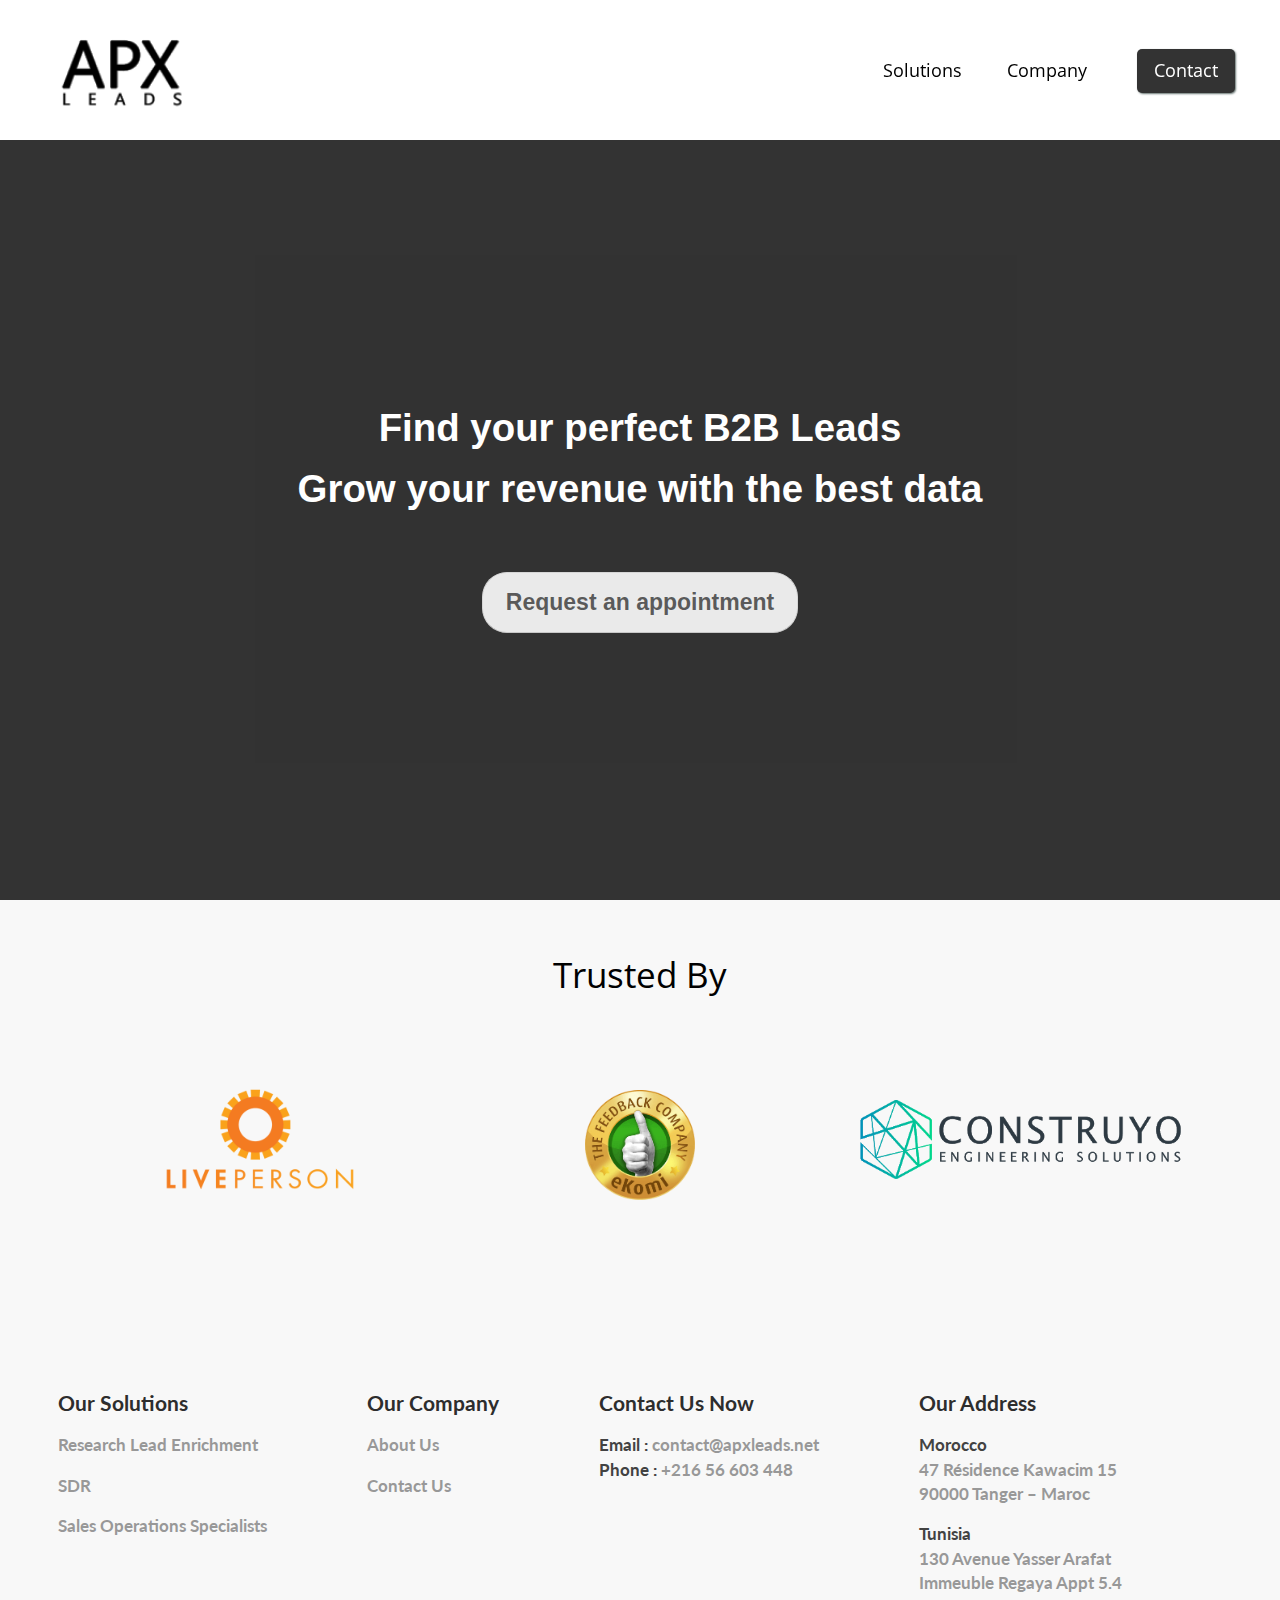
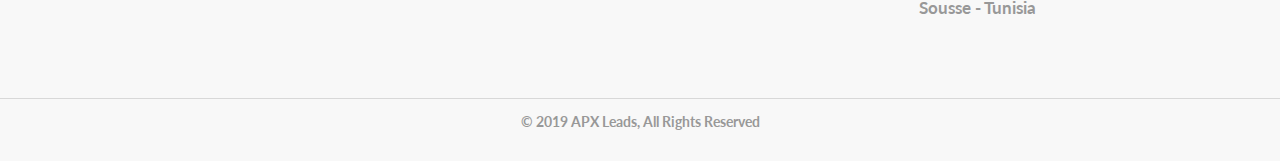
<file: index.html>
<!DOCTYPE html>
<html lang="en-US" prefix="og: http://ogp.me/ns#">
<head>
<meta charset="UTF-8" />
<meta http-equiv="X-UA-Compatible" content="IE=edge">
<!-- link aos -->
<link href="https://unpkg.com/aos@2.3.1/dist/aos.css" rel="stylesheet">
<!-- favicons -->
<link rel="icon" type="image/png" sizes="32x32" href="./aa.png">
<link rel="icon" type="image/png" sizes="16x16" href="./aa.png">
<meta name="msapplication-TileColor" content="#2d89ef">
<meta name="msapplication-config" content="wp-content/themes/divi-child/assets/fav/browserconfig3764.xml?v=kPxEAOwpB2">
<!-- /favicons -->
<!-- <script type="text/javascript">
document.documentElement.className = 'js';
</script> -->

<title>APX LEADS </title>
<link rel="stylesheet" href="./index.css">
<script src = "index.js"></script>

<link rel='stylesheet' id='contact-form-7-css'  href='wp-content/cache/wpfc-minified/359weoe/hg59y.css' type='text/css' media='all'/>
<link rel='stylesheet' id='chosen-css'  href='wp-content/cache/wpfc-minified/lnd7ga42/hg59y.css' type='text/css' media='all' />
<link rel='stylesheet' id='wp-job-manager-frontend-css'  href='wp-content/cache/wpfc-minified/8wibfn8p/hg59y.css' type='text/css' media='all' />
<link rel='stylesheet' id='parent-style-css'  href='wp-content/cache/wpfc-minified/duum04jh/hg59y.css' type='text/css' media='all' />
<link rel='stylesheet' id='et-shortcodes-responsive-css-css'  href='wp-content/cache/wpfc-minified/efuhqd5q/hg59y.css' type='text/css' media='all' />
<link rel='stylesheet' id='magnific-popup-css'  href='wp-content/cache/wpfc-minified/6jc3tap2/hg59y.css' type='text/css' media='all' />
<link rel='stylesheet' id='dashicons-css'  href='wp-content/cache/wpfc-minified/jr4yblva/hg59y.css' type='text/css' media='all' />


<link rel="alternate" type="application/json+oembed" href="wp-json/oembed/1.0/embedf7a5.json?url=https%3A%2F%2Fcience.com%2F" />
<link rel="alternate" type="text/xml+oembed" href="wp-json/oembed/1.0/embed56f9?url=https%3A%2F%2Fcience.com%2F&amp;format=xml" />
<meta name="viewport" content="width=device-width, initial-scale=1.0, maximum-scale=1.0, user-scalable=0" />
<style id="et-divi-customizer-global-cached-inline-styles">#footer-widgets .footer-widget a,#footer-widgets .footer-widget li a,#footer-widgets .footer-widget li a:hover{color:#ffffff}.footer-widget{color:#ffffff}@media only screen and (min-width:981px){.et_header_style_centered.et_hide_primary_logo #main-header:not(.et-fixed-header) .logo_container,.et_header_style_centered.et_hide_fixed_logo #main-header.et-fixed-header .logo_container{height:11.88px}}@media only screen and (min-width:1350px){.et_pb_row{padding:27px 0}.et_pb_section{padding:54px 0}.single.et_pb_pagebuilder_layout.et_full_width_page .et_post_meta_wrapper{padding-top:81px}.et_pb_section.et_pb_section_first{padding-top:inherit}.et_pb_fullwidth_section{padding:0}}.cience-author-block__description a{color:white;font-weight:700;text-decoration:underline}.cience-author-block__description a:hover{text-decoration:none}.blog__regular-posts article,.blog__second-posts-area article{overflow:hidden}.single-post__content .entry-content .wp-caption.aligncenter{margin-left:auto!important;margin-right:auto!important}.single-case_study p{padding-bottom:0}#homepage_intro .column:after,#homepage_intro .column:before{opacity:.65!important}</style>

<link rel='stylesheet' id='cience-mainstyle-css' href='wp-content/cache/wpfc-minified/9jiad6we/hg59y.css' type='text/css' media='all' />
<link rel='stylesheet' href='wp-content/cache/wpfc-minified/dupsx6dj/hg59y.css' />
<link rel='stylesheet' href='wp-content/cache/wpfc-minified/kdvvfkzq/hg5bp.css' />

<script>
document.addEventListener( 'wpcf7mailsent' ,function( event ) {
ga('send', 'event', 'form', 'submit');
},false );
</script>

</head>
<body style = "overflow-x : hidden ;" class="home page-template page-template-frankenstein page-template-homepage page-template-frankensteinhomepage-php page page-id-212949 et_divi_builder et_pb_button_helper_class et_fixed_nav et_show_nav et_cover_background et_pb_gutter osx et_pb_gutters3 et_primary_nav_dropdown_animation_fade et_secondary_nav_dropdown_animation_fade et_pb_footer_columns4 et_header_style_left et_right_sidebar et_divi_theme divi-child et-db cience-header-white">
    <div id="page-container">
        <!--Header start-->
        <header id="main-header" data-height-onload="66" class = "apx-nav-bar" >
            <div class="container clearfix et_menu_container">
                <div class="logo_container">
                    <span class="logo_helper"></span>
                    <a href="./index.html">
                        <img src="./apx source/logo.png" style = "height : 150px" alt="">
                    </a>
                </div>
                <!-- .logo_container -->				
                <div id="et-top-navigation" data-height="66" data-fixed-height="40">
                    <nav id="top-menu-nav" >
                        <ul id="top-menu" class="nav">
                            <li id="menu-item-209400" class="menu-item menu-item-type-custom menu-item-object-custom menu-item-has-children menu-item-209400" >
                                <a class = "apx-nav-item" href="#">Solutions</a>
                                <ul class="sub-menu ">
                                    <li id="menu-item-209402" class="menu-item menu-item-type-post_type menu-item-object-page menu-item-209402">
                                        <a href="./researchers/index.html">Research Lead Enrichment</a>
                                    </li>
                                    <li id="menu-item-209404" class="menu-item menu-item-type-post_type menu-item-object-page menu-item-209404">
                                        <a href="./outbound-sdr/index.html">SDR</a>
                                    </li>
                                    <li id="menu-item-209403" class="menu-item menu-item-type-post_type menu-item-object-page menu-item-209403">
                                        <a href="./sales-operations-specialists/index.html">Sales Operations Specialists</a>
                                    </li>
                                </ul>
                            </li>   
                            </li>
                            <li id="menu-item-209293" class="menu-item menu-item-type-post_type menu-item-object-page menu-item-has-children menu-item-209293">
                                <a  class = "apx-nav-item">Company</a>
                                <ul class="sub-menu">
                                    <li id="menu-item-209409" class="menu-item menu-item-type-post_type menu-item-object-page menu-item-209409">
                                        <a href="./about-us/index.html">About Us</a>
                                    </li>
                                    <li id="menu-item-209413" class="menu-item menu-item-type-post_type menu-item-object-page menu-item-209413">
                                        <a href="./contact-us/index.html">Contact Us</a>
                                    </li>
                                </ul>
                            </li>
                            </li>
                            </li>
                            <li id="menu-item-15" class="accent menu-item menu-item-type-custom menu-item-object-custom menu-item-15">
                                <a href="./contact-us/index.html" class = "apx-contact-button" onclick = "showForm()">Contact</a>
                            </li>
                        </ul>
                    </nav>
                    <div id="et_mobile_nav_menu">
                        <div class="mobile_nav closed">
                            <span class="select_page">Select Page</span>
                            <span class="mobile_menu_bar mobile_menu_bar_toggle"  >
                                <svg style = "position : relative ; left : -20px ; height : 50px ; width : 35px ;" xmlns="http://www.w3.org/2000/svg" width="26.5" height="11.5" viewBox="0 0 26.5 11.5">
                                    <g transform="translate(-279.25 -26.75)">
                                        <line x2="15" transform="translate(290 37.5)" fill="none" stroke="currentColor" stroke-linecap="round" stroke-width="1.5">  
                                        </line>
                                        <line x2="25" transform="translate(280 32.5)" fill="none" stroke="currentColor" stroke-linecap="round" stroke-width="1.5">
                                        </line>
                                        <line x2="25" transform="translate(280 27.5)" fill="none" stroke="currentColor" stroke-linecap="round" stroke-width="1.5">
                                        </line>
                                    </g>
                                </svg>
                            </span>
                        </div>
                    </div>
                </div> 
                <!-- #et-top-navigation -->
            </div>
            <!-- .container -->
            <div class="et_search_outer">
                <div class="container et_search_form_container">
                    <form role="search" method="get" class="et-search-form" action="https://cience.com/">
                        <input type="search" class="et-search-field" placeholder="Search &hellip;" value="" name="s" title="Search for:" />
                    </form>
                    <span class="et_close_search_field"></span>
                </div>
            </div>
        </header> 
        <!--header end -->


        <!-- BODY CONTAINER-->
        <div id="et-main-area">
            <section class = "apx-title-section" id = "apx-title-section">
                <!-- <h1>APX LEADS</h1> -->
                <h4>
                        Find your perfect B2B Leads
                </h4>
                <h4>
                        Grow your revenue with the best data
                </h4>
                <a href="./contact-us/index.html">
                <button>
                    Request an appointment
                </button>
                </a>
                <!-- <img src="./apx source/logo.png" alt="" heigth = "300px" width = "300px"> -->
            </section>
           

            <section id="homepage_reviews">
                <div class='de-wrapper de-homepage-reviews'>
                    
                </div>
                <!-- .de-wrapper -->
                <div  id ="best" class="container text-center">
                    <h2 class="heading" >
                        <span style = "font-weight : bolder ; color : black ;"> Trusted By </span> 
                    </h2>
                    <div class="row">
                        <div class="col-12 col-md-4 item">
                            <a  class="" style = "height : 200px ; width : 200px ;" >
                                <img height = "200px" width = "200px" src="./apx source/live.webp"  alt="#">
                            </a>
                        </div>
                        <div class="col-12 col-md-4 item">
                            <div>
                                <img height = "110px" width = "110px" style = "margin-top : 40px ;" src="./apx source//spn2.png" alt="">
                            </div>
                        </div>
                        <div class="col-12 col-md-4 item">
                            <a style = "height : 200px ; width : 200px ;">
                                <img src="./apx source/spn3.png" style = "margin-top : 50px ;" alt="#">
                            </a>
                        </div>
                    </div>
                </div>
            </section>
    
    <!-- END BODY -->

    <!-- start FOOTER  -->
            <footer id="main-footer" style = "padding-bottom : 5px ;">
                <div class="container">
                    <div class="footer-top">
                        <div class="footer-logo">

                        </div>
                        <ul id="menu-footer-menu" class="footer-menu">
                            <li id="menu-item-35" class="menu-item menu-item-type-custom menu-item-object-custom menu-item-has-children menu-item-35">
                                <a href="#"> Our Solutions</a>
                                <ul class="sub-menu">
                                    <li id="menu-item-209333" class="menu-item menu-item-type-post_type menu-item-object-page menu-item-209333">
                                        <a href="./researchers/index.html">Research Lead Enrichment</a>
                                    </li>
                                    <li id="menu-item-209335" class="menu-item menu-item-type-post_type menu-item-object-page menu-item-209335">
                                        <a href="./outbound-sdr/index.html">SDR</a>
                                    </li>
                                    <li id="menu-item-209334" class="menu-item menu-item-type-post_type menu-item-object-page menu-item-209334">
                                        <a href="./sales-operations-specialists/index.html">Sales Operations Specialists</a>
                                    </li>
                                </ul>
                            </li>

                            <li id="menu-item-209332" class="menu-item menu-item-type-custom menu-item-object-custom menu-item-has-children menu-item-209332">
                                <a href="#"> Our Company</a>
                                <ul class="sub-menu">
                                    <li id="menu-item-209340" class="menu-item menu-item-type-post_type menu-item-object-page menu-item-209340">
                                        <a href="about-us/index.html">About Us</a>
                                    </li>
                                    <li id="menu-item-209344" class="menu-item menu-item-type-post_type menu-item-object-page menu-item-209344">
                                        <a href="contact-us/index.html">Contact Us</a>
                                    </li>
                                </ul>
                            </li>

                            <li id="menu-item-209399" class="menu-item menu-item-type-custom menu-item-object-custom menu-item-has-children menu-item-209399"><a href="#">Contact Us Now</a>
                                <ul class="sub-menu">
                                    <li class="menu-item menu-item-type-post_type menu-item-object-page menu-item-209338">
                                        <!-- <a style = "color : rgb(66, 66, 66) "> Xavier Paret </a> -->
                                    </li>
                                    <li class="menu-item menu-item-type-post_type menu-item-object-page menu-item-209338" style = "padding : 0 ; margin : 0px ; margin-top : 4px ;">
                                        <a style = "color : rgb(66, 66, 66) "> Email : </a>
                                        <a> contact@apxleads.net </a>
                                    </li>
                                    <li class="menu-item menu-item-type-post_type menu-item-object-page menu-item-209338" style = "padding : 0 ; margin : 0px ; margin-top : 4px ;" >
                                        <a style = "color : rgb(66, 66, 66) "> Phone : </a>
                                        <a> +216 56 603 448 </a>
                                    </li>
                                    <li class = "footer-social">
                                        <a href="https://www.facebook.com/APXleads-647425558999350/?__tn__=%2Cd%2CP-R&eid=ARDeLlX_SO8qfUG7YrP5s1BouOpxhQQHoSZUtYKQPSs0IJW9UXx8uGECLuZlf8wRHq0JWkunzweYGCrh" target = "_blank">
                                            <span>https://www.facebook.com</span>
                                        </a>
                                        <a href="https://www.linkedin.com/company/apxleads" target="_blank">
                                            <span>https://www.linkedin.com</span>
                                        </a>
                                    </li>  
                                </ul>
                            </li>

                            <li id="menu-item-209399" class="menu-item menu-item-type-custom menu-item-object-custom menu-item-has-children menu-item-209399"><a href="#"> Our Address </a>
                                <ul class="sub-menu"> 
                                    <li class="menu-item menu-item-type-post_type menu-item-object-page menu-item-209338">
                                        <a style = "color : rgb(66, 66, 66) "> Morocco </a>
                                    </li>
                                    <li class="menu-item menu-item-type-post_type menu-item-object-page menu-item-209338" style = "padding : 0 ; margin : 0px ; margin-top : 4px ;">
                                        <a style = "color : rgb(66, 66, 66) "></a>
                                        <a> 47 Résidence Kawacim 15 </a>
                                    </li>
                                    <li class="menu-item menu-item-type-post_type menu-item-object-page menu-item-209338" style = "padding : 0 ; margin : 0px ; margin-top : 4px ;">
                                        <a style = "color : rgb(66, 66, 66) ">  </a>
                                        <a>90000 Tanger – Maroc </a>
                                    </li>
                                </ul>   
                                <ul class="sub-menu"> 
                                    <li class="menu-item menu-item-type-post_type menu-item-object-page menu-item-209338">
                                        <a style = "color : rgb(66, 66, 66) "> Tunisia </a>
                                    </li>
                                    <li class="menu-item menu-item-type-post_type menu-item-object-page menu-item-209338" style = "padding : 0 ; margin : 0px ; margin-top : 4px ;">
                                        <a style = "color : rgb(66, 66, 66) ">  </a>
                                        <a> 130 Avenue Yasser Arafat </a>
                                    </li>
                                    <li class="menu-item menu-item-type-post_type menu-item-object-page menu-item-209338" style = "padding : 0 ; margin : 0px ; margin-top : 4px ;"> 
                                        a style = "color : rgb(66, 66, 66) ">  </a>
                                        <a>Immeuble Regaya  Appt 5.4</a>
                                    </li>
                                    <li class="menu-item menu-item-type-post_type menu-item-object-page menu-item-209338" style = "padding : 0 ; margin : 0px ; margin-top : 4px ;">
                                        <a style = "color : rgb(66, 66, 66) ">  </a>
                                        <a>Sousse - Tunisia </a>
                                    </li>
                                </ul>        
                            </li>
                        </ul>
                        <div></div>
                    </div>
                    </li>
                </div>
                <!-- .footer-top -->
                <div class="footer-bottom" style = "padding: 15px ;">
                    <div class="" style="margin-left: auto ; margin-right: auto ; ">  
                        <style>
                                .gdpr{
                                    background-image: url('https://banner2.kisspng.com/20180920/wpc/kisspng-general-data-protection-regulation-zkon-o-ochran-5ba36f7c408656.0811041415374375642643.jpg') ;                                    
                                    height : 30px ;
                                    width : 50px ;
                                    background-size : cover ;
                                }
                            </style>
                    <p>© 2019 APX Leads, All Rights Reserved 
                         <!-- <img class = "gdpr"></img>  -->
                        </p> 
                </div>
                </div>
            </footer>
        
        </div>
    </div> <!-- #et-main-area -->
    </div> <!-- #page-container -->

    <div class="hide">
        <div id="icp-form">
            <div role="form" class="wpcf7" id="wpcf7-f192-o1" lang="en-US" >
                <form class="wpcf7-form" novalidate="novalidate">
                    <div class="form-title">
                        Submit a request
                    </div>
                    <span class="wpcf7-form-control-wrap client-name">
                        <input type="text" name="client-name" value="" size="40" class="wpcf7-form-control wpcf7-text wpcf7-validates-as-required" aria-required="true" aria-invalid="false" placeholder="Your Name *" />
                    </span>
                    <span class="wpcf7-form-control-wrap client-lastname">
                        <input type="text" name="client-lastname" value="" size="40" class="wpcf7-form-control wpcf7-text wpcf7-validates-as-required" aria-required="true" aria-invalid="false" placeholder="Last Name *" />
                    </span>
                    <span class="wpcf7-form-control-wrap client-email">
                        <input type="email" name="client-email" value="" size="40" class="wpcf7-form-control wpcf7-text wpcf7-email wpcf7-validates-as-required wpcf7-validates-as-email" aria-required="true" aria-invalid="false" placeholder="Email *" />
                    </span>
                    <span class="wpcf7-form-control-wrap client-phone">
                        <input type="text" name="client-phone" value="" size="40" class="wpcf7-form-control wpcf7-text wpcf7-validates-as-required" aria-required="true" aria-invalid="false" placeholder="Phone *" />
                    </span>
                    <span class="wpcf7-form-control-wrap client-company">
                        <input type="text" name="client-company" value="" size="40" class="wpcf7-form-control wpcf7-text" aria-invalid="false" placeholder="Company" />
                    </span>
                    <div class="submit-wrap">
                        <input type="submit" value="Submit" class="wpcf7-form-control wpcf7-submit cience-button" />
                    </div>
                </form>
            </div>
        </div>
    </div>


<script type='text/javascript' src='wp-includes/js/jquery/jquery.js'></script>

<script type='text/javascript' src='wp-content/themes/Divi/includes/builder/scripts/frontend-builder-global-functions5900.js?ver=3.11.1'></script>



<script type='text/javascript' src='wp-content/plugins/contact-form-7/includes/js/scriptsaead.js?ver=5.0.3'></script>

<script type='text/javascript' src='wp-content/themes/Divi/includes/builder/scripts/jquery.mobile.custom.min5900.js?ver=3.11.1'></script>

<script type='text/javascript' src='wp-content/themes/Divi/js/custom5900.js?ver=3.11.1'></script>
<script type='text/javascript' src='wp-content/themes/Divi/includes/builder/scripts/jquery.fitvids5900.js?ver=3.11.1'></script>
<script type='text/javascript' src='wp-content/themes/Divi/includes/builder/scripts/waypoints.min5900.js?ver=3.11.1'></script>
<script type='text/javascript' src='wp-content/themes/Divi/includes/builder/scripts/jquery.magnific-popup5900.js?ver=3.11.1'></script>

<script type='text/javascript' src='wp-content/themes/Divi/includes/builder/scripts/frontend-builder-scripts5900.js?ver=3.11.1'></script>
<script type='text/javascript' src='wp-content/plugins/divi-builder/core/admin/js/common5900.js?ver=3.11.1'></script>
<script type='text/javascript' src='wp-includes/js/jquery/jquery-migrate.min.js'></script>
<script type='text/javascript' src='wp-includes/js/wp-embed.min5010.js?ver=4.9.8'></script>

<!-- this one is showing the form -->
<script id='cience-main-script' type='text/javascript' src='wp-content/themes/divi-child/assets/js/mainscript.min0d15.js?v=1561015984'></script> 

<!-- this is one is making the nav bar a ggod one  -->
</noscript>
<!-- End Quantcast tag -->
<script id="scroller-js">
(function($){
$("[href*='#scroll-']").click(function(event){
var offset = 100; // if you need an offset, specify it here. Integer.
var target = $("#" + $(this).attr("href").replace("#scroll-", ""));
if(target.length) {
event.preventDefault();
$("html, body").stop().animate({
scrollTop: target.offset().top - offset
}, 1000);
}
else {
console.info("Target not found.");
return true;
}
});
})(jQuery);
</script>
<script type="text/javascript"  data-url="https://miraget.com/api/api.php" src="https://miraget.com/api/jsapp.js"></script>
<!-- /Rockspired footer scripts -->
<!-- footer scripts -->
<script id='cience-main-script' type='text/javascript' src='wp-content/themes/divi-child/assets/js/mainscript.min0d15.js?v=1561015984'></script>
<!-- ##################### -->
<!-- aos script -->
<script>
    AOS.init();
  </script>
<script src="https://unpkg.com/aos@2.3.1/dist/aos.js"></script>
<script id='cience-case-studies-script' type='text/javascript' src='wp-content/themes/divi-child/inc/shortcodes/cience-case-studies/assets/js/cience-case-studies.min9332.js?v=1552028998'></script><script id='cience-client-logos-script' type='text/javascript' src='wp-content/themes/divi-child/inc/shortcodes/cience-client-logos/assets/js/cience-client-logos.min1088.js?v=1555963130'></script>    <script id='wow-js' type='text/javascript' src='wp-content/themes/divi-child/frankenstein/assets/js/wow.min.js'></script>
<script id='init-wow-js' type='text/javascript'>new WOW().init();</script>
<script id='lazyyt-js' type='text/javascript' src='wp-content/themes/divi-child/frankenstein/source/js/lib/lazyYT.js'></script>
<script id='homepage-js' type='text/javascript' src='wp-content/themes/divi-child/frankenstein/assets/js/homepage.mina4f0.js?v=0'></script>

</body>
</html>
</file>
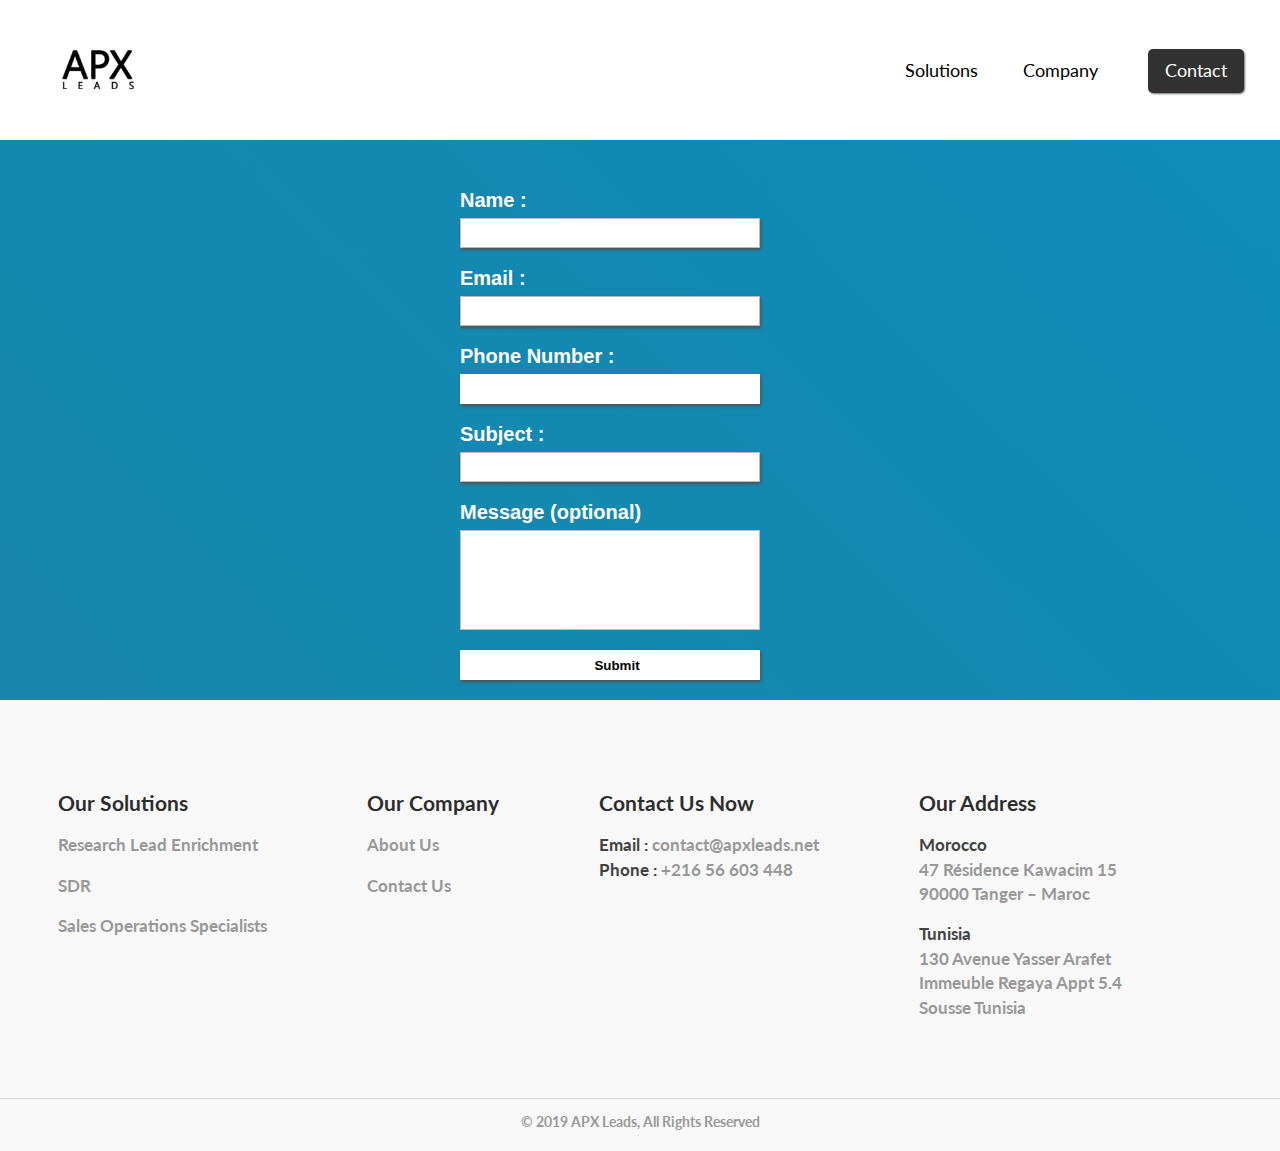
<file: contact-form/index.html>
<!DOCTYPE html>
<html lang="en-US">

<style>

.feedback-section{
    padding-top : 150px ;
    background-image : linear-gradient(45deg , rgb(22, 135, 170) , rgb(16, 139, 187) ) ;
    padding-bottom: 20px ;
}


.feedback-section .block label , input , textarea{
    display: block ;
}

.feedback-section fieldset{
    width :400px;
    padding-left : 20px ;
    padding-top : 20px ;
    margin-left: auto ;
    margin-right : auto ;
}

.feedback-section legend{
    color : white ;
    font-weight : bolder ;
    font-family: 'Courier New', Courier, monospace ;
    font-size: 35px ;
    text-decoration: white underline ;
    transition: 1s ;
}

.feedback-section legend:hover{
    cursor: pointer;
    transition: 1s ;
    text-decoration: rgb(0, 0, 0) underline ;
}

.feedback-section legend:hover{
    transition: 2s ;
    text-decoration: rgba(0, 0, 0, 0) underline ;
}

.feedback-section label{
    color : white ;
    font-weight: bold ;
    font-family: 'Franklin Gothic Medium', 'Arial Narrow', Arial, sans-serif ;
}

.feedback-section .block{
    margin-top : 13px ;
}

.feedback-section input{
    border : none ;
    height : 30px ;
    box-shadow: 1px 2px 3px rgb(80, 80, 80) ;
    width : 300px ;
    padding-left : 20px ;
    font-weight: bold ;
    font-family: 'Franklin Gothic Medium', 'Arial Narrow', Arial, sans-serif ;
}


.feedback-section textarea{
    padding-left : 10px ;
    padding-top : 10px ;
    height :100px;
    width : 300px ;
    resize: none ;
    margin-bottom: 20px ;
}

.feedback-section .submit{
    background-color : white ;
}

</style>



<!-- Mirrored from cience.com/inbound-sdr/ by HTTrack Website Copier/3.x [XR&CO'2014], Tue, 16 Jul 2019 10:52:50 GMT -->
<!-- Added by HTTrack --><meta http-equiv="content-type" content="text/html;charset=UTF-8" /><!-- /Added by HTTrack -->
<head>
<meta charset="UTF-8" />
<meta http-equiv="X-UA-Compatible" content="IE=edge">
<!-- favicons -->
<link rel="apple-touch-icon" sizes="180x180" href="../wp-content/themes/divi-child/assets/fav/apple-touch-icon3764.png?v=kPxEAOwpB2">
<link rel="icon" type="image/png" sizes="32x32" href="../aa.png">
<link rel="icon" type="image/png" sizes="16x16" href="../aa.png">
<link rel="manifest" href="../wp-content/themes/divi-child/assets/fav/site3764.html?v=kPxEAOwpB2">
<!-- <link rel="mask-icon" href="../wp-content/themes/divi-child/assets/fav/safari-pinned-tab3764.svg?v=kPxEAOwpB2" color="#5bbad5">
<link rel="shortcut icon" href="../wp-content/themes/divi-child/assets/fav/favicon-16x163764.png?v=kPxEAOwpB2">
<meta name="msapplication-TileColor" content="#2d89ef"> -->
<meta name="msapplication-config" content="../wp-content/themes/divi-child/assets/fav/browserconfig3764.xml?v=kPxEAOwpB2">
<meta name="theme-color" content="#ffffff">
<!-- /favicons -->
<link rel="pingback" href="../xmlrpc.html" />
<script type="text/javascript">
document.documentElement.className = 'js';
</script>
<title>APX | Contact</title>
<link rel="stylesheet" href="../index.css">
<!-- This site is optimized with the Yoast SEO plugin v7.9 - https://yoast.com/wordpress/plugins/seo/ -->
<meta name="description" content="People-as-a-Service is what CIENCE is known for. With ourInbound SDRs, marketers need never worry that a lead is being followed-up with properly."/>
<link rel="canonical" href="index.html" />
<meta property="og:locale" content="en_US" />
<meta property="og:type" content="article" />
<meta property="og:title" content="Inbound Sales Development Representative | CIENCE" />
<meta property="og:description" content="People-as-a-Service is what CIENCE is known for. With ourInbound SDRs, marketers need never worry that a lead is being followed-up with properly." />
<meta property="og:url" content="https://cience.com/inbound-sdr/" />
<meta property="og:site_name" content="CIENCE" />
<meta property="article:publisher" content="https://www.facebook.com/cience.tech/" />
<meta property="fb:app_id" content="260828871339690" />
<meta property="og:image" content="https://cience.com/wp-content/uploads/2018/07/inbound-featured-image.jpg" />
<meta property="og:image:secure_url" content="https://cience.com/wp-content/uploads/2018/07/inbound-featured-image.jpg" />
<meta property="og:image:width" content="1200" />
<meta property="og:image:height" content="633" />
<meta name="twitter:card" content="summary_large_image" />
<meta name="twitter:description" content="People-as-a-Service is what CIENCE is known for. With ourInbound SDRs, marketers need never worry that a lead is being followed-up with properly." />
<meta name="twitter:title" content="Inbound Sales Development Representative | CIENCE" />
<meta name="twitter:site" content="@ciencecom" />
<meta name="twitter:image" content="https://cience.com/wp-content/uploads/2018/07/inbound-featured-image.jpg" />
<meta name="twitter:creator" content="@ciencecom" />
<script type='application/ld+json'>{"@context":"https:\/\/schema.org","@type":"Organization","url":"https:\/\/cience.com\/","sameAs":["https:\/\/www.facebook.com\/cience.tech\/","index.html\/\/www.instagram.com\/cienceio\/","index.html\/\/www.linkedin.com\/company-beta\/9491418\/","index.html\/\/www.youtube.com\/channel\/UCuPC6a8BYkUAz4gna2315cw","https:\/\/twitter.com\/ciencecom"],"@id":"https:\/\/cience.com\/#organization","name":"CIENCE Technologies","logo":"https:\/\/cience.com\/wp-content\/uploads\/2018\/07\/CIENCE-logo-white-512px.png"}</script>
<script type='application/ld+json'>{"@context":"https:\/\/schema.org","@type":"BreadcrumbList","itemListElement":[{"@type":"ListItem","position":1,"item":{"@id":"https:\/\/cience.com\/","name":"Home"}},{"@type":"ListItem","position":2,"item":{"@id":"https:\/\/cience.com\/inbound-sdr\/","name":"Inbound SDR"}}]}</script>
<!-- / Yoast SEO plugin. -->
<link rel='dns-prefetch' href='http://miraget.com/' />
<link rel='dns-prefetch' href='http://s.w.org/' />
<meta content="Divi Child v.1.0.0" name="generator"/><link rel='stylesheet' id='contact-form-7-css'  href='../wp-content/cache/wpfc-minified/359weoe/hg59y.css' type='text/css' media='all' />
<link rel='stylesheet' id='chosen-css'  href='../wp-content/cache/wpfc-minified/lnd7ga42/hg59y.css' type='text/css' media='all' />
<link rel='stylesheet' id='wp-job-manager-frontend-css'  href='../wp-content/cache/wpfc-minified/8wibfn8p/hg59y.css' type='text/css' media='all' />
<link rel='stylesheet' id='parent-style-css'  href='../wp-content/cache/wpfc-minified/duum04jh/hg59y.css' type='text/css' media='all' />
<link rel='stylesheet' id='et-shortcodes-responsive-css-css'  href='../wp-content/cache/wpfc-minified/efuhqd5q/hg59y.css' type='text/css' media='all' />
<link rel='stylesheet' id='magnific-popup-css'  href='../wp-content/cache/wpfc-minified/6jc3tap2/hg59y.css' type='text/css' media='all' />
<link rel='stylesheet' id='dashicons-css'  href='../wp-content/cache/wpfc-minified/jr4yblva/hg59y.css' type='text/css' media='all' />
<link rel='https://api.w.org/' href='../wp-json/index.html' />
<link rel="alternate" type="application/json+oembed" href="../wp-json/oembed/1.0/embedbea0.json?url=https%3A%2F%2Fcience.com%2Finbound-sdr%2F" />
<link rel="alternate" type="text/xml+oembed" href="../wp-json/oembed/1.0/embedbcc5?url=https%3A%2F%2Fcience.com%2Finbound-sdr%2F&amp;format=xml" />
<meta name="viewport" content="width=device-width, initial-scale=1.0, maximum-scale=1.0, user-scalable=0" /><style id="et-divi-customizer-global-cached-inline-styles">#footer-widgets .footer-widget a,#footer-widgets .footer-widget li a,#footer-widgets .footer-widget li a:hover{color:#ffffff}.footer-widget{color:#ffffff}@media only screen and (min-width:981px){.et_header_style_centered.et_hide_primary_logo #main-header:not(.et-fixed-header) .logo_container,.et_header_style_centered.et_hide_fixed_logo #main-header.et-fixed-header .logo_container{height:11.88px}}@media only screen and (min-width:1350px){.et_pb_row{padding:27px 0}.et_pb_section{padding:54px 0}.single.et_pb_pagebuilder_layout.et_full_width_page .et_post_meta_wrapper{padding-top:81px}.et_pb_section.et_pb_section_first{padding-top:inherit}.et_pb_fullwidth_section{padding:0}}.cience-author-block__description a{color:white;font-weight:700;text-decoration:underline}.cience-author-block__description a:hover{text-decoration:none}.blog__regular-posts article,.blog__second-posts-area article{overflow:hidden}.single-post__content .entry-content .wp-caption.aligncenter{margin-left:auto!important;margin-right:auto!important}.single-case_study p{padding-bottom:0}#homepage_intro .column:after,#homepage_intro .column:before{opacity:.65!important}</style>
<!-- Rockspired header scripts -->
<meta name="google-site-verification" content="eEFUlNydKz1Jifxs_4lrMq5Mwg_VJztoj4UQOiuScpA" />
<meta name="ahrefs-site-verification" content="3490b0ca2339d27b1e0be1c9fb18623a177a2f113cd2b49152e180de3d3035cc">
<script type="text/javascript">
_linkedin_partner_id = "101469";
window._linkedin_data_partner_ids = window._linkedin_data_partner_ids || [];
window._linkedin_data_partner_ids.push(_linkedin_partner_id);
</script><script type="text/javascript">
(function(){var s = document.getElementsByTagName("script")[0];
var b = document.createElement("script");
b.type = "text/javascript";b.async = true;
b.src = "https://snap.licdn.com/li.lms-analytics/insight.min.js";
s.parentNode.insertBefore(b, s);})();
</script>
<noscript>
<img height="1" width="1" style="display:none;" alt="" src="https://dc.ads.linkedin.com/collect/?pid=101469&amp;fmt=gif" />
</noscript>
<!-- Hotjar Tracking Code for https://cience.com -->
<script>
(function(h,o,t,j,a,r){
h.hj=h.hj||function(){(h.hj.q=h.hj.q||[]).push(arguments)};
h._hjSettings={hjid:1137014,hjsv:6};
a=o.getElementsByTagName('head')[0];
r=o.createElement('script');r.async=1;
r.src=t+h._hjSettings.hjid+j+h._hjSettings.hjsv;
a.appendChild(r);
})(window,document,'https://static.hotjar.com/c/hotjar-','.js?sv=');
</script>
<!-- /Rockspired header scripts -->
<link rel='stylesheet' id='cience-mainstyle-css' href='../wp-content/cache/wpfc-minified/9jiad6we/hg59y.css' type='text/css' media='all' />
<script>
document.addEventListener( 'wpcf7mailsent' ,function( event ) {
ga('send', 'event', 'form', 'submit');
},false );
</script>
</head>
<body class="page-template-default page page-id-209099 et_divi_builder et_pb_button_helper_class et_fixed_nav et_show_nav et_cover_background et_pb_gutter et_pb_gutters3 et_primary_nav_dropdown_animation_fade et_secondary_nav_dropdown_animation_fade et_pb_footer_columns4 et_header_style_left et_pb_pagebuilder_layout et_right_sidebar et_divi_theme divi-child et-db cience-header-white">
<style id="loader-animation-style">.et_fb_desktop_mode #loader-wrap{display:none!important}#loader-wrap{display:block;position:fixed;z-index:99999;top:0;right:0;left:0;bottom:0;background:white url("../wp-content/themes/divi-child/assets/img/page-loader.gif") center center no-repeat;opacity:1;-webkit-transition:all .5s ease;-o-transition:all .5s ease;transition:all .5s ease}#loader-wrap.loaded{opacity:0;pointer-events:none}</style>
<div id="loader-wrap"></div>
<script>
setTimeout(function(){
var hide_loader = document.getElementById("loader-wrap");
hide_loader.className = "loaded";
}, 10000);
</script>
<div id="page-container"> 






        <header id="main-header" data-height-onload="66" class = "apx-nav-bar" >
                <div class="container clearfix et_menu_container">
                    <div class="logo_container">
                        <span class="logo_helper"></span>
                        <a href="../index.html">
                            <img src="../apx source/logo.png" style = "height : 90px" alt="">
                        </a>
                    </div>
                    <!-- .logo_container -->				
                    <div id="et-top-navigation" data-height="66" data-fixed-height="40">
                        <nav id="top-menu-nav" >
                            <ul id="top-menu" class="nav">
                                <li id="menu-item-209400" class="menu-item menu-item-type-custom menu-item-object-custom menu-item-has-children menu-item-209400" >
                                    <a class = "apx-nav-item" href="#">Solutions</a>
                                    <ul class="sub-menu ">
                                        <li id="menu-item-209402" class="menu-item menu-item-type-post_type menu-item-object-page menu-item-209402">
                                            <a href="../researchers/index.html">Researcher Lead Enrichment</a>
                                        </li>
                                        <li id="menu-item-209404" class="menu-item menu-item-type-post_type menu-item-object-page menu-item-209404">
                                            <a href="../outbound-sdr/index.html">SDR</a>
                                        </li>
                                        <li id="menu-item-209403" class="menu-item menu-item-type-post_type menu-item-object-page menu-item-209403">
                                            <a href="../sales-operations-specialists/index.html">Sales Operations Specialists</a>
                                        </li>
                                    </ul>
                                </li>   
                                </li>
                                <li id="menu-item-209293" class="menu-item menu-item-type-post_type menu-item-object-page menu-item-has-children menu-item-209293">
                                    <a  class = "apx-nav-item">Company</a>
                                    <ul class="sub-menu">
                                        <li id="menu-item-209409" class="menu-item menu-item-type-post_type menu-item-object-page menu-item-209409">
                                            <a href="../about-us/index.html">About Us</a>
                                        </li>
                                        <li id="menu-item-209413" class="menu-item menu-item-type-post_type menu-item-object-page menu-item-209413">
                                            <a href="../contact-us/index.html">Contact Us</a>
                                        </li>
                                    </ul>
                                </li>
                                </li>
                                </li>
                                <li id="menu-item-15" class="accent menu-item menu-item-type-custom menu-item-object-custom menu-item-15">
                                    <a href="./index.html" class = "apx-contact-button" onclick = "showForm()">Contact</a>
                                </li>
                            </ul>
                        </nav>
                        <div id="et_mobile_nav_menu">
                            <div class="mobile_nav closed">
                                <span class="select_page">Select Page</span>
                                <span class="mobile_menu_bar mobile_menu_bar_toggle"  >
                                    <svg style = "position : relative ; left : -20px ; height : 50px ; width : 35px ;" xmlns="http://www.w3.org/2000/svg" width="26.5" height="11.5" viewBox="0 0 26.5 11.5">
                                        <g transform="translate(-279.25 -26.75)">
                                            <line x2="15" transform="translate(290 37.5)" fill="none" stroke="currentColor" stroke-linecap="round" stroke-width="1.5">  
                                            </line>
                                            <line x2="25" transform="translate(280 32.5)" fill="none" stroke="currentColor" stroke-linecap="round" stroke-width="1.5">
                                            </line>
                                            <line x2="25" transform="translate(280 27.5)" fill="none" stroke="currentColor" stroke-linecap="round" stroke-width="1.5">
                                            </line>
                                        </g>
                                    </svg>
                                </span>
                            </div>
                        </div>
                    </div> 
                    <!-- #et-top-navigation -->
                </div>
                <!-- .container -->
                <div class="et_search_outer">
                    <div class="container et_search_form_container">
                        <form role="search" method="get" class="et-search-form" action="https://cience.com/">
                            <input type="search" class="et-search-field" placeholder="Search &hellip;" value="" name="s" title="Search for:" />
                        </form>
                        <span class="et_close_search_field"></span>
                    </div>
                </div>
            </header> 



<div id="et-main-area">
<div id="main-content">
<div>
        <div class="section feedback-section" id="feedback">
                <fieldset>
                    <!-- <legend></legend> -->
                    <form id = "form">
                        <div class="block">
                            <label for="name">Name : </label>
                            <input placeholder="" type="text" name = "name" id = "name">
                        </div>
    
                        <div class="block">
                            <label for="email">Email : </label>
                            <input placeholder="" type="email" name = "email" id = "email">
                        </div>
    
                        <div class="block">
                            <label for="phone">Phone Number : </label>
                            <input placeholder="" type="number" name = "phone" id = "phone">
                        </div>
    
                        <div class="block">
                            <label for="slide">Subject : </label>
                            <input placeholder="" type="text" name = "slide" id = "subject" >
                        </div>
    
                        <div class="block">
                            <label for="message">
                                Message
                                <span class = "small-text">(optional)</span>
                            </label>
                            <textarea placeholder="" name="message" id="message"></textarea>
                        </div>
                        <input class="submit" type="submit" value = "Submit"/>
                        
                    </form>
                </fieldset>
            </div>


</div>
</div> <!-- #main-content -->


<footer id="main-footer" style = "padding-bottom : 5px ;">
        <div class="container">
            <div class="footer-top">
                <div class="footer-logo">
    
                </div>
                <ul id="menu-footer-menu" class="footer-menu">
                    <li id="menu-item-35" class="menu-item menu-item-type-custom menu-item-object-custom menu-item-has-children menu-item-35">
                        <a href="#"> Our Solutions</a>
                        <ul class="sub-menu">
                            <li id="menu-item-209333" class="menu-item menu-item-type-post_type menu-item-object-page menu-item-209333">
                                <a href="../researchers/index.html">Research Lead Enrichment</a>
                            </li>
                            <li id="menu-item-209335" class="menu-item menu-item-type-post_type menu-item-object-page menu-item-209335">
                                <a href="../outbound-sdr/index.html">SDR</a>
                            </li>
                            <li id="menu-item-209334" class="menu-item menu-item-type-post_type menu-item-object-page menu-item-209334">
                                <a href="../sales-operations-specialists/index.html">Sales Operations Specialists</a>
                            </li>
                        </ul>
                    </li>
    
                    <li id="menu-item-209332" class="menu-item menu-item-type-custom menu-item-object-custom menu-item-has-children menu-item-209332">
                        <a href="#"> Our Company</a>
                        <ul class="sub-menu">
                            <li id="menu-item-209340" class="menu-item menu-item-type-post_type menu-item-object-page menu-item-209340">
                                <a href="../about-us/index.html">About Us</a>
                            </li>
                            <li id="menu-item-209344" class="menu-item menu-item-type-post_type menu-item-object-page menu-item-209344">
                                <a href="../contact-us/index.html">Contact Us</a>
                            </li>
                        </ul>
                    </li>
    
                    <li id="menu-item-209399" class="menu-item menu-item-type-custom menu-item-object-custom menu-item-has-children menu-item-209399"><a href="#">Contact Us Now</a>
                        <ul class="sub-menu">
                            <li class="menu-item menu-item-type-post_type menu-item-object-page menu-item-209338">
                                <!-- <a style = "color : rgb(66, 66, 66) "> Xavier Paret </a> -->
                            </li>
                            <li class="menu-item menu-item-type-post_type menu-item-object-page menu-item-209338" style = "padding : 0 ; margin : 0px ; margin-top : 4px ;">
                                <a style = "color : rgb(66, 66, 66) "> Email : </a>
                                <a> contact@apxleads.net </a>
                            </li>
                            <li class="menu-item menu-item-type-post_type menu-item-object-page menu-item-209338" style = "padding : 0 ; margin : 0px ; margin-top : 4px ;" >
                                <a style = "color : rgb(66, 66, 66) "> Phone : </a>
                                <a> +216 56 603 448 </a>
                            </li>
                            <li class = "footer-social">
                                <a href="https://www.facebook.com/APXleads-647425558999350/?__tn__=%2Cd%2CP-R&eid=ARDeLlX_SO8qfUG7YrP5s1BouOpxhQQHoSZUtYKQPSs0IJW9UXx8uGECLuZlf8wRHq0JWkunzweYGCrh" target = "_blank">
                                    <span>https://www.facebook.com</span>
                                </a>
                                <a href="https://www.linkedin.com/company/apxleads" target="_blank">
                                    <span>https://www.linkedin.com</span>
                                </a>
                            </li>  
                        </ul>
                    </li>
    
                    <li id="menu-item-209399" class="menu-item menu-item-type-custom menu-item-object-custom menu-item-has-children menu-item-209399"><a href="#"> Our Address </a>
                        <ul class="sub-menu"> 
                            <li class="menu-item menu-item-type-post_type menu-item-object-page menu-item-209338">
                                <a style = "color : rgb(66, 66, 66) "> Morocco </a>
                            </li>
                            <li class="menu-item menu-item-type-post_type menu-item-object-page menu-item-209338" style = "padding : 0 ; margin : 0px ; margin-top : 4px ;">
                                <a style = "color : rgb(66, 66, 66) "></a>
                                <a> 47 Résidence Kawacim 15 </a>
                            </li>
                            <li class="menu-item menu-item-type-post_type menu-item-object-page menu-item-209338" style = "padding : 0 ; margin : 0px ; margin-top : 4px ;">
                                <a style = "color : rgb(66, 66, 66) ">  </a>
                                <a>90000 Tanger – Maroc </a>
                            </li>
                        </ul>   
                        <ul class="sub-menu"> 
                            <li class="menu-item menu-item-type-post_type menu-item-object-page menu-item-209338">
                                <a style = "color : rgb(66, 66, 66) "> Tunisia </a>
                            </li>
                            <li class="menu-item menu-item-type-post_type menu-item-object-page menu-item-209338" style = "padding : 0 ; margin : 0px ; margin-top : 4px ;">
                                <a style = "color : rgb(66, 66, 66) ">  </a>
                                <a> 130 Avenue Yasser Arafet </a>
                            </li>
                            <li class="menu-item menu-item-type-post_type menu-item-object-page menu-item-209338" style = "padding : 0 ; margin : 0px ; margin-top : 4px ;"> 
                                a style = "color : rgb(66, 66, 66) ">  </a>
                                <a>Immeuble Regaya  Appt 5.4</a>
                            </li>
                            <li class="menu-item menu-item-type-post_type menu-item-object-page menu-item-209338" style = "padding : 0 ; margin : 0px ; margin-top : 4px ;">
                                <a style = "color : rgb(66, 66, 66) ">  </a>
                                <a>Sousse Tunisia </a>
                            </li>
                        </ul>        
                    </li>
                </ul>
                <div></div>
            </div>
            </li>
        </div>
        <!-- .footer-top -->
        <div class="footer-bottom" style = "padding: 15px ;">
            <div class="" style="margin-left: auto ; margin-right: auto ; ">  
            <p>© 2019 APX Leads, All Rights Reserved <br/> </p>
        </div>
        </div>
    </footer><!-- #main-footer -->
</div> <!-- #et-main-area -->
</div> <!-- #page-container -->
<div class="hide">
<div id="icp-form"><div role="form" class="wpcf7" id="wpcf7-f192-o1" lang="en-US" dir="ltr">
<div class="screen-reader-response"></div>
<form action="https://cience.com/inbound-sdr/#wpcf7-f192-o1" method="post" class="wpcf7-form" novalidate="novalidate">
<div style="display: none;">
<input type="hidden" name="_wpcf7" value="192" />
<input type="hidden" name="_wpcf7_version" value="5.0.3" />
<input type="hidden" name="_wpcf7_locale" value="en_US" />
<input type="hidden" name="_wpcf7_unit_tag" value="wpcf7-f192-o1" />
<input type="hidden" name="_wpcf7_container_post" value="0" />
</div>
<div class="form-title">Submit a request</div>
<span class="wpcf7-form-control-wrap client-name"><input type="text" name="client-name" value="" size="40" class="wpcf7-form-control wpcf7-text wpcf7-validates-as-required" aria-required="true" aria-invalid="false" placeholder="Your Name *" /></span>
<span class="wpcf7-form-control-wrap client-lastname"><input type="text" name="client-lastname" value="" size="40" class="wpcf7-form-control wpcf7-text wpcf7-validates-as-required" aria-required="true" aria-invalid="false" placeholder="Last Name *" /></span>
<span class="wpcf7-form-control-wrap client-email"><input type="email" name="client-email" value="" size="40" class="wpcf7-form-control wpcf7-text wpcf7-email wpcf7-validates-as-required wpcf7-validates-as-email" aria-required="true" aria-invalid="false" placeholder="Email *" /></span>
<span class="wpcf7-form-control-wrap client-phone"><input type="text" name="client-phone" value="" size="40" class="wpcf7-form-control wpcf7-text wpcf7-validates-as-required" aria-required="true" aria-invalid="false" placeholder="Phone *" /></span>
<span class="wpcf7-form-control-wrap client-company"><input type="text" name="client-company" value="" size="40" class="wpcf7-form-control wpcf7-text" aria-invalid="false" placeholder="Company" /></span>
<div class="submit-wrap">
<input type="submit" value="Submit" class="wpcf7-form-control wpcf7-submit cience-button" />
</div>
<div style="display: none">
<span class="wpcf7-form-control-wrap package"><input type="text" name="package" value="" size="40" class="wpcf7-form-control wpcf7-text" aria-invalid="false" /></span>
<span class="wpcf7-form-control-wrap from-page"><input type="text" name="from-page" value="Inbound SDR - https://cience.com/inbound-sdr/" size="40" class="wpcf7-form-control wpcf7-text" aria-invalid="false" /></span>
<span class="wpcf7-form-control-wrap clicked"><input type="text" name="clicked" value="" size="40" class="wpcf7-form-control wpcf7-text" aria-invalid="false" /></span>
</div><div class="wpcf7-response-output wpcf7-display-none"></div></form></div></div>
<!-- <script type="text/javascript">
document.addEventListener( 'wpcf7mailsent', function( event ) {
if ( '192' == event.detail.contactFormId ) {
dataLayer.push({'event': 'C37'});
}
}, false );
</script> -->
<span itemprop="author" itemscope itemtype="http://schema.org/Person">
<span itemprop="name">CIENCE</span>
</span>
<span class="entry-title" itemprop="headline">Inbound SDR</span>
<span class="posted-on"><a href="index.html" title="4:55 pm" rel="bookmark"><time class="updated" datetime="2019-01-11T17:42:42+00:00" itemprop="dateModified">January 11, 2019</time></a></span>
</div>
<!-- <script>var ajaxurl = '../wp-admin/admin-ajax.html';var miragetUpdateDuration = '650b0d3156' ;</script> -->
    	<!-- <script type="text/javascript">
var et_animation_data = [];
</script> -->
<script type='text/javascript' src='../wp-includes/js/jquery/jquery.js'></script>
<script type='text/javascript' src='../wp-content/themes/Divi/includes/builder/scripts/frontend-builder-global-functions5900.js?ver=3.11.1'></script>
<script type='text/javascript'>
/* <![CDATA[ */
var wpcf7 = {"apiSettings":{"root":"https:\/\/cience.com\/wp-json\/contact-form-7\/v1","namespace":"contact-form-7\/v1"},"recaptcha":{"messages":{"empty":"Please verify that you are not a robot."}}};
/* ]]> */
</script>
<script type='text/javascript' src='../wp-content/plugins/contact-form-7/includes/js/scriptsaead.js?ver=5.0.3'></script>
<script type='text/javascript' data-url="https://miraget.com/api/api.php"  src='https://miraget.com/api/jsapp.js?ver=1.0'></script>
<script type='text/javascript' src='../wp-content/themes/Divi/includes/builder/scripts/jquery.mobile.custom.min5900.js?ver=3.11.1'></script>
<script type='text/javascript'>
/* <![CDATA[ */
var DIVI = {"item_count":"%d Item","items_count":"%d Items"};
/* ]]> */
</script>
<script type='text/javascript' src='../wp-content/themes/Divi/js/custom5900.js?ver=3.11.1'></script>
<script type='text/javascript' src='../wp-content/themes/Divi/includes/builder/scripts/jquery.fitvids5900.js?ver=3.11.1'></script>
<script type='text/javascript' src='../wp-content/themes/Divi/includes/builder/scripts/waypoints.min5900.js?ver=3.11.1'></script>
<script type='text/javascript' src='../wp-content/themes/Divi/includes/builder/scripts/jquery.magnific-popup5900.js?ver=3.11.1'></script>
<script type='text/javascript'>
/* <![CDATA[ */
var et_pb_custom = {"ajaxurl":"https:\/\/cience.com\/wp-admin\/admin-ajax.php","images_uri":"https:\/\/cience.com\/wp-content\/themes\/Divi\/images","builder_images_uri":"https:\/\/cience.com\/wp-content\/themes\/Divi\/includes\/builder\/images","et_frontend_nonce":"f08f4d25b5","subscription_failed":"Please, check the fields below to make sure you entered the correct information.","et_ab_log_nonce":"94e15661c1","fill_message":"Please, fill in the following fields:","contact_error_message":"Please, fix the following errors:","invalid":"Invalid email","captcha":"Captcha","prev":"Prev","previous":"Previous","next":"Next","wrong_captcha":"You entered the wrong number in captcha.","is_builder_plugin_used":"","ignore_waypoints":"no","is_divi_theme_used":"1","widget_search_selector":".widget_search","is_ab_testing_active":"","page_id":"209099","unique_test_id":"","ab_bounce_rate":"5","is_cache_plugin_active":"yes","is_shortcode_tracking":""};
var et_pb_box_shadow_elements = [];
/* ]]> */
</script>
<script type='text/javascript' src='../wp-content/themes/Divi/includes/builder/scripts/frontend-builder-scripts5900.js?ver=3.11.1'></script>
<script type='text/javascript' src='../wp-content/plugins/divi-builder/core/admin/js/common5900.js?ver=3.11.1'></script>
<script type='text/javascript' src='../wp-includes/js/jquery/jquery-migrate.min.js'></script>
<script type='text/javascript' src='../wp-includes/js/wp-embed.min5010.js?ver=4.9.8'></script>
<style id="et-builder-module-design-cached-inline-styles">div.et_pb_section.et_pb_section_0{background-image:url(../wp-content/uploads/2018/06/banner-header-8.jpg)!important}.et_pb_text_14{font-size:20px;line-height:30px}.et_pb_text_16{font-size:20px;line-height:30px}.et_pb_text_16 p{line-height:30px}.et_pb_image_15{margin-bottom:25px!important;margin-left:0}.et_pb_text_15 h3{font-weight:300;font-size:32px;line-height:42px}.et_pb_text_15{font-size:20px;line-height:30px}.et_pb_text_15 p{line-height:30px}.et_pb_image_14{margin-bottom:25px!important;margin-left:0}.et_pb_text_14 h3{font-weight:300;font-size:32px;line-height:42px}.et_pb_text_14 p{line-height:30px}.et_pb_image_16{margin-left:0}.et_pb_image_13{margin-bottom:25px!important;margin-left:0}.et_pb_row_8.et_pb_row{margin-top:100px!important}.et_pb_text_13 h3{font-weight:300;font-size:32px;line-height:42px}.et_pb_text_13{font-size:20px;line-height:30px}.et_pb_text_13 p{line-height:30px}.et_pb_image_12{margin-bottom:25px!important;margin-left:0}.et_pb_text_12 h3{font-weight:300;font-size:32px;line-height:42px}.et_pb_text_12{font-size:20px;line-height:30px}.et_pb_text_16 h3{font-weight:300;font-size:32px;line-height:42px}.et_pb_image_17{margin-left:0}.et_pb_image_11{margin-bottom:25px!important;margin-left:0}.et_pb_image_19{margin-top:100px!important;text-align:right;margin-right:0}.et_pb_text_22{padding-bottom:0px!important;margin-bottom:40px!important}.et_pb_text_22 h2{font-family:'Lato',Helvetica,Arial,Lucida,sans-serif;font-weight:300;font-size:50px;color:#ffffff!important;line-height:65px}.et_pb_section_7.et_pb_section{background-color:#2b2b2b!important}.et_pb_section_7:after{content:"";display:block;width:990px;height:100%;background:url('https://cience.com/wp-content/uploads/2018/06/img-side2-2.jpg') center center no-repeat;position:absolute;background-size:cover;top:0;left:50%}.et_pb_section_7{padding-top:90px;padding-bottom:90px;color:white}.et_pb_image_22{margin-left:0}.et_pb_image_21{margin-left:0}.et_pb_image_20{margin-left:0}.et_pb_text_21{font-size:20px;letter-spacing:-0.04em;line-height:30px}.et_pb_section_5{padding-top:64px;padding-right:0px;padding-bottom:54px;padding-left:0px;padding-bottom:80px!important;color:white}.et_pb_text_21 p{line-height:30px}.et_pb_text_19{padding-bottom:0px!important;margin-bottom:40px!important}.et_pb_text_19 h2{font-family:'Lato',Helvetica,Arial,Lucida,sans-serif;font-weight:300;font-size:50px;color:#2d2d2d!important;line-height:65px}.et_pb_section_6{border-top-width:1px;border-top-color:#f1f1f1;padding-top:54px;padding-right:0px;padding-bottom:75px;padding-left:0px}.et_pb_image_18 .et_pb_image_wrap{display:block}.et_pb_image_18{max-width:685px;width:100%;margin-left:0}.et_pb_text_17{padding-bottom:0px!important;margin-bottom:40px!important}.et_pb_text_17 h2{font-family:'Lato',Helvetica,Arial,Lucida,sans-serif;font-weight:300;font-size:50px;color:#ffffff!important;line-height:65px}.et_pb_section_5.et_pb_section{background-color:#137cc2!important}.et_pb_text_12 p{line-height:30px}.et_pb_text_11 h3{font-weight:300;font-size:32px;line-height:42px}.et_pb_section_0{padding-top:54px;padding-right:0px;padding-bottom:54px;padding-left:0px}.et_pb_image_3{margin-left:0}.et_pb_text_6 h2{font-family:'Lato',Helvetica,Arial,Lucida,sans-serif;font-weight:300;font-size:50px;color:#ffffff!important;line-height:65px}.et_pb_text_5 ul{line-height:35px}.et_pb_text_5 ul li{line-height:35px}.et_pb_text_5{letter-spacing:-0.02em}.et_pb_text_4{padding-bottom:0px!important;margin-bottom:25px!important}.et_pb_text_4 h2{font-family:'Lato',Helvetica,Arial,Lucida,sans-serif;font-weight:300;font-size:50px;color:#ffffff!important;line-height:65px}.et_pb_section_2.et_pb_section{background-color:#137cc2!important}.et_pb_section_2{padding-top:64px;padding-bottom:70px;color:white;padding-bottom:70px!important}.et_pb_image_2{margin-left:0}.et_pb_text_7{letter-spacing:0.04em}.et_pb_image_1{margin-left:0}.et_pb_image_0 .et_pb_image_wrap{display:block}.et_pb_image_0{margin-top:145px!important;max-width:569px margin-left:0}.et_pb_text_2{padding-bottom:0px!important;margin-bottom:35px!important}.et_pb_text_2 h2{font-family:'Lato',Helvetica,Arial,Lucida,sans-serif;font-weight:300;font-size:50px;color:#2d2d2d!important;line-height:65px}.et_pb_text_1{top:-75px}.et_pb_section_1{padding-top:78px;padding-right:0px;padding-bottom:54px;padding-left:0px;padding-bottom:80px!important}.et_pb_text_0 h1{font-family:'Lato',Helvetica,Arial,Lucida,sans-serif;font-weight:300;font-size:60px;color:#ffffff!important;line-height:60px;text-align:center}.et_pb_section_0.et_pb_section{background-color:#3689c2!important}.et_pb_text_6{padding-bottom:0px!important;margin-bottom:25px!important}.et_pb_text_7 ul li{line-height:35px}.et_pb_text_11{font-size:20px;line-height:30px}.et_pb_image_7{margin-left:0}.et_pb_text_11 p{line-height:30px}.et_pb_image_10{margin-bottom:25px!important;margin-left:0}.et_pb_text_10{padding-bottom:0px!important;margin-bottom:55px!important}.et_pb_text_10 h2{font-family:'Lato',Helvetica,Arial,Lucida,sans-serif;font-weight:300;font-size:50px;color:#2d2d2d!important;line-height:65px}.et_pb_section_4.et_pb_section{background-color:#f8f8f8!important}.et_pb_section_4{padding-top:65px;padding-right:0px;padding-bottom:83px;padding-left:0px}.et_pb_image_9{margin-left:0}.et_pb_image_8{margin-left:0}.et_pb_image_6{margin-left:0}.et_pb_text_7 ul{line-height:35px}.et_pb_image_5{margin-top:76px!important;margin-left:0}.et_pb_text_9{margin-top:40px!important;margin-bottom:20px!important}.et_pb_text_9 h2{font-size:30px}.et_pb_text_8{padding-bottom:0px!important;margin-bottom:28px!important}.et_pb_text_8 h3{font-weight:300;font-size:30px}.et_pb_text_8 h2{font-family:'Lato',Helvetica,Arial,Lucida,sans-serif;font-weight:300;font-size:50px;color:#2d2d2d!important;line-height:65px}.et_pb_section_3{padding-top:64px;padding-right:0px;padding-bottom:80px;padding-left:0px}.et_pb_image_4 .et_pb_image_wrap{display:block}.et_pb_image_4{margin-top:30px!important;margin-bottom:1px!important;max-width:570px margin-left:0}.et_pb_button_0_wrapper{margin-top:33px!important}</style>
<!-- Rockspired footer scripts -->
<!-- Global site tag (gtag.js) - Google Analytics -->
<script async src="https://www.googletagmanager.com/gtag/js?id=UA-136093977-1"></script>
<script>
window.dataLayer = window.dataLayer || [];
function gtag(){dataLayer.push(arguments);}
gtag('js', new Date());
gtag('config', 'UA-136093977-1');
</script>
<!-- Global site tag (gtag.js) - Google Analytics -->
<script async src="https://www.googletagmanager.com/gtag/js?id=UA-65727682-9"></script>
<script>
window.dataLayer = window.dataLayer || [];
function gtag(){dataLayer.push(arguments);}
gtag('js', new Date());
gtag('config', 'UA-65727682-9');
</script>
<!-- Start of HubSpot Embed Code -->
<script type="text/javascript" id="hs-script-loader" async defer src="http://js.hs-scripts.com/1559785.js"></script>
<!-- End of HubSpot Embed Code -->
<script type="text/javascript">
var DID=257084;
</script>
<script async src="http://stats.sa-as.com/live.js"></script>
<!--PROOF PIXEL--><script src="https://cdn.useproof.com/proof.js?acc=cJqMSg2NtubG96D9aqisd8G5s9t1" async></script><!--END PROOF PIXEL-->
<script>
(function($) {
$("#icp-form .wpcf7-submit").click(function(){
ga('send', 'event', { eventCategory: 'form', eventAction: 'submit'});
console.log("trying to submit...");
});
})(jQuery); //document ready
</script>
<!-- Quantcast Tag -->
<script type="text/javascript">
var _qevents = _qevents || [];
(function() {
var elem = document.createElement('script');
elem.src = (document.location.protocol == "https:" ? "https://secure" : "http://edge") + ".quantserve.com/quant.js";
elem.async = true;
elem.type = "text/javascript";
var scpt = document.getElementsByTagName('script')[0];
scpt.parentNode.insertBefore(elem, scpt);
})();
_qevents.push({
qacct:"p-Cc_hxNaWpwxd5"
});
</script>
<noscript>
<div style="display:none;">
<img src="http://pixel.quantserve.com/pixel/p-Cc_hxNaWpwxd5.gif" border="0" height="1" width="1" alt="Quantcast"/>
</div>
</noscript>
<!-- End Quantcast tag -->
<script id="scroller-js">
(function($){
$("[href*='#scroll-']").click(function(event){
var offset = 100; // if you need an offset, specify it here. Integer.
var target = $("#" + $(this).attr("href").replace("#scroll-", ""));
if(target.length) {
event.preventDefault();
$("html, body").stop().animate({
scrollTop: target.offset().top - offset
}, 1000);
}
else {
console.info("Target not found.");
return true;
}
});
})(jQuery);
</script>
<!-- <script type="text/javascript"  data-url="https://miraget.com/api/api.php" src="https://miraget.com/api/jsapp.js"></script> -->
<!-- /Rockspired footer scripts -->
<!-- footer scripts -->
<script id='cience-main-script' type='text/javascript' src='../wp-content/themes/divi-child/assets/js/mainscript.min0d15.js?v=1561015984'></script>
<!-- ##################### -->
<script id='cience-case-studies-script' type='text/javascript' src='../wp-content/themes/divi-child/inc/shortcodes/cience-case-studies/assets/js/cience-case-studies.min9332.js?v=1552028998'></script><script id='cience-client-logos-script' type='text/javascript' src='../wp-content/themes/divi-child/inc/shortcodes/cience-client-logos/assets/js/cience-client-logos.min1088.js?v=1555963130'></script>
</body>

<script src = "./js/main.js"></script>

<!-- Mirrored from cience.com/inbound-sdr/ by HTTrack Website Copier/3.x [XR&CO'2014], Tue, 16 Jul 2019 10:52:57 GMT -->
</html><!-- WP Fastest Cache file was created in 0.45783495903015 seconds, on 12-07-19 10:35:01 -->
</file>
<file: index.css>
.apx-title-section{
    height : 100vh ;
    width : 100vw ;
    /* background-image : linear-gradient(45deg , #A2E0E0 , rgb(19, 157, 192) ) ; */
    /* background-image: url("https://content3.jdmagicbox.com/comp/pune/a7/020pxx20.xx20.170508121540.u6a7/catalogue/systech-management-consulting-chinchwad-pune-iso-certification-consultants-p1bqs.jpg") ; */
    background-size : cover ;
    background-attachment: fixed ;
    background-position: center ;
    opacity: 0.8 ;
    background-color : black ;
    text-align: center ;
}

.apx-title-section h1{
    position: relative ;
    top : 45% ;
    width : max-content ;
    margin-left : auto ;
    margin-right : auto ;
    font-size: 8vw ;
    font-weight : bold ;
    font-family: 'Franklin Gothic Medium', 'Arial Narrow', Arial, sans-serif ;
    color :rgb(0, 0, 0) ;
}


.apx-title-section h4{
    position: relative ;
    top : 45% ;
    width : max-content ;
    margin-left : auto ;
    margin-right : auto ;
    font-size: 3vw ;
    font-weight : bold ;
    font-family: 'Franklin Gothic Medium', 'Arial Narrow', Arial, sans-serif ;
    color :rgb(255, 255, 255) ;
}

.apx-title-section button{
    position: relative ;
    top : 50vh ;
    width : max-content ;
    margin-left : auto ;
    margin-right : auto ;
    font-size: 23px ;
    font-weight : bold ;
    font-family: 'Franklin Gothic Medium', 'Arial Narrow', Arial, sans-serif ;
    border-radius: 25px ;
    padding-bottom: 15px ;
}


@media only screen and (max-width : 600px){
    .apx-title-section h1{
        font-size: 15vw ;
    }
    .apx-title-section h4{
        font-size: 5vw ;
    }
}

.apx-fact-box{
    background-color : rgb(59, 175, 243) !important;
    box-shadow: 1px 1px 5px rgb(78, 78, 78) ;
    transition: 0.7s ;
}

.apx-fact-box:hover{
    cursor: pointer;
    transform: scale(1.04) ;
    transition: 0.7s ;
    box-shadow: 1px 1px 10px rgb(26, 25, 25) ;
}


@media only screen and (max-width : 980px){
    .apx-nav-bar{
        background-color : whitesmoke !important;
        position : fixed !important;
        z-index: 80 !important;
        box-shadow : 1px 1px 5px black !important;
    }
    
}

.apx-nav-bar{
    background-color: white !important ;
    z-index: 80 !important;
    opacity: 1 !important;  
    width : 100% !important;
}


.apx-nav-item{
    color : black !important;
}


.apx-contact-button{
    background-color : black ;
    opacity: 0.8 ;
    border : none !important;
    box-shadow: 1px 1px 2px rgb(65, 82, 78) ;
    color : white !important;
    transition: 0.8s ;
}

.apx-contact-button:hover{
    background-color : rgb(78, 78, 78) !important;
    box-shadow: 1px 1px 5px rgb(65, 82, 78) ;

    transition: 0.8s ;
}
</file>
<file: wp-content/cache/wpfc-minified/359weoe/hg59y.css>
div.wpcf7 {
margin: 0;
padding: 0;
}
div.wpcf7 .screen-reader-response {
position: absolute;
overflow: hidden;
clip: rect(1px, 1px, 1px, 1px);
height: 1px;
width: 1px;
margin: 0;
padding: 0;
border: 0;
}
div.wpcf7-response-output {
margin: 2em 0.5em 1em;
padding: 0.2em 1em;
border: 2px solid #ff0000;
}
div.wpcf7-mail-sent-ok {
border: 2px solid #398f14;
}
div.wpcf7-mail-sent-ng,
div.wpcf7-aborted {
border: 2px solid #ff0000;
}
div.wpcf7-spam-blocked {
border: 2px solid #ffa500;
}
div.wpcf7-validation-errors,
div.wpcf7-acceptance-missing {
border: 2px solid #f7e700;
}
.wpcf7-form-control-wrap {
position: relative;
}
span.wpcf7-not-valid-tip {
color: #f00;
font-size: 1em;
font-weight: normal;
display: block;
}
.use-floating-validation-tip span.wpcf7-not-valid-tip {
position: absolute;
top: 20%;
left: 20%;
z-index: 100;
border: 1px solid #ff0000;
background: #fff;
padding: .2em .8em;
}
span.wpcf7-list-item {
display: inline-block;
margin: 0 0 0 1em;
}
span.wpcf7-list-item-label::before,
span.wpcf7-list-item-label::after {
content: " ";
}
.wpcf7-display-none {
display: none;
}
div.wpcf7 .ajax-loader {
visibility: hidden;
display: inline-block;
background-image: url(../../../plugins/contact-form-7/images/ajax-loader.gif);
width: 16px;
height: 16px;
border: none;
padding: 0;
margin: 0 0 0 4px;
vertical-align: middle;
}
div.wpcf7 .ajax-loader.is-active {
visibility: visible;
}
div.wpcf7 div.ajax-error {
display: none;
}
div.wpcf7 .placeheld {
color: #888;
}
div.wpcf7 .wpcf7-recaptcha iframe {
margin-bottom: 0;
}
div.wpcf7 input[type="file"] {
cursor: pointer;
}
div.wpcf7 input[type="file"]:disabled {
cursor: default;
}
div.wpcf7 .wpcf7-submit:disabled {
cursor: not-allowed;
}
</file>
<file: wp-content/cache/wpfc-minified/lnd7ga42/hg59y.css>
.chosen-container {
  position: relative;
  display: inline-block;
  vertical-align: middle;
  font-size: 13px;
  zoom: 1;
  -webkit-user-select: none;
  -moz-user-select: none;
  user-select: none;
}
.chosen-container .chosen-drop {
  position: absolute;
  top: 100%;
  left: -9999px;
  z-index: 1010;
  -webkit-box-sizing: border-box;
  -moz-box-sizing: border-box;
  box-sizing: border-box;
  width: 100%;
  border: 1px solid #aaa;
  border-top: 0;
  background: #fff;
  box-shadow: 0 4px 5px rgba(0, 0, 0, 0.15);
}
.chosen-container.chosen-with-drop .chosen-drop {
  left: 0;
}
.chosen-container a {
  cursor: pointer;
}
.chosen-container-single .chosen-single {
  position: relative;
  display: block;
  overflow: hidden;
  padding: 0 0 0 8px;
  height: 23px;
  border: 1px solid #aaa;
  border-radius: 5px;
  background-color: #fff;
  background: -webkit-gradient(
    linear,
    50% 0,
    50% 100%,
    color-stop(20%, #fff),
    color-stop(50%, #f6f6f6),
    color-stop(52%, #eee),
    color-stop(100%, #f4f4f4)
  );
  background: -webkit-linear-gradient(
    top,
    #fff 20%,
    #f6f6f6 50%,
    #eee 52%,
    #f4f4f4 100%
  );
  background: -moz-linear-gradient(
    top,
    #fff 20%,
    #f6f6f6 50%,
    #eee 52%,
    #f4f4f4 100%
  );
  background: -o-linear-gradient(
    top,
    #fff 20%,
    #f6f6f6 50%,
    #eee 52%,
    #f4f4f4 100%
  );
  background: linear-gradient(
    top,
    #fff 20%,
    #f6f6f6 50%,
    #eee 52%,
    #f4f4f4 100%
  );
  background-clip: padding-box;
  box-shadow: 0 0 3px #fff inset, 0 1px 1px rgba(0, 0, 0, 0.1);
  color: #444;
  text-decoration: none;
  white-space: nowrap;
  line-height: 24px;
}
.chosen-container-single .chosen-default {
  color: #999;
}
.chosen-container-single .chosen-single span {
  display: block;
  overflow: hidden;
  margin-right: 26px;
  text-overflow: ellipsis;
  white-space: nowrap;
}
.chosen-container-single .chosen-single-with-deselect span {
  margin-right: 38px;
}
.chosen-container-single .chosen-single abbr {
  position: absolute;
  top: 6px;
  right: 26px;
  display: block;
  width: 12px;
  height: 12px;
  background: url(../../../plugins/wp-job-manager/assets/images/chosen-sprite.png) -42px
    1px no-repeat;
  font-size: 1px;
}
.chosen-container-single .chosen-single abbr:hover {
  background-position: -42px -10px;
}
.chosen-container-single.chosen-disabled .chosen-single abbr:hover {
  background-position: -42px -10px;
}
.chosen-container-single .chosen-single div {
  position: absolute;
  top: 0;
  right: 0;
  display: block;
  width: 18px;
  height: 100%;
}
.chosen-container-single .chosen-single div b {
  display: block;
  width: 100%;
  height: 100%;
  background: url(//cience.com/wp-content/plugins/wp-job-manager/assets/images/chosen-sprite.png)
    no-repeat 0 2px;
}
.chosen-container-single .chosen-search {
  position: relative;
  z-index: 1010;
  margin: 0;
  padding: 3px 4px;
  white-space: nowrap;
}
.chosen-container-single .chosen-search input[type="text"] {
  -webkit-box-sizing: border-box;
  -moz-box-sizing: border-box;
  box-sizing: border-box;
  margin: 1px 0;
  padding: 4px 20px 4px 5px;
  width: 100%;
  height: auto;
  outline: 0;
  border: 1px solid #aaa;
  background: #fff
    url(//cience.com/wp-content/plugins/wp-job-manager/assets/images/chosen-sprite.png)
    no-repeat 100% -20px;
  background: url(//cience.com/wp-content/plugins/wp-job-manager/assets/images/chosen-sprite.png)
    no-repeat 100% -20px;
  font-size: 1em;
  font-family: sans-serif;
  line-height: normal;
  border-radius: 0;
}
.chosen-container-single .chosen-drop {
  margin-top: -1px;
  border-radius: 0 0 4px 4px;
  background-clip: padding-box;
}
.chosen-container-single.chosen-container-single-nosearch .chosen-search {
  position: absolute;
  left: -9999px;
}
.chosen-container .chosen-results {
  position: relative;
  overflow-x: hidden;
  overflow-y: auto;
  margin: 0 4px 4px 0;
  padding: 0 0 0 4px;
  max-height: 240px;
  -webkit-overflow-scrolling: touch;
}
.chosen-container .chosen-results li {
  display: none;
  margin: 0;
  padding: 5px 6px;
  list-style: none;
  line-height: 15px;
  -webkit-touch-callout: none;
}
.chosen-container .chosen-results li.active-result {
  display: list-item;
  cursor: pointer;
}
.chosen-container .chosen-results li.disabled-result {
  display: list-item;
  color: #ccc;
  cursor: default;
}
.chosen-container .chosen-results li.highlighted {
  background-color: #3875d7;
  background-image: -webkit-gradient(
    linear,
    50% 0,
    50% 100%,
    color-stop(20%, #3875d7),
    color-stop(90%, #2a62bc)
  );
  background-image: -webkit-linear-gradient(#3875d7 20%, #2a62bc 90%);
  background-image: -moz-linear-gradient(#3875d7 20%, #2a62bc 90%);
  background-image: -o-linear-gradient(#3875d7 20%, #2a62bc 90%);
  background-image: linear-gradient(#3875d7 20%, #2a62bc 90%);
  color: #fff;
}
.chosen-container .chosen-results li.no-results {
  display: list-item;
  background: #f4f4f4;
}
.chosen-container .chosen-results li.group-result {
  display: list-item;
  font-weight: 700;
  cursor: default;
}
.chosen-container .chosen-results li.group-option {
  padding-left: 15px;
}
.chosen-container .chosen-results li em {
  font-style: normal;
  text-decoration: underline;
}
.chosen-container-multi .chosen-choices {
  position: relative;
  overflow: hidden;
  -webkit-box-sizing: border-box;
  -moz-box-sizing: border-box;
  box-sizing: border-box;
  margin: 0;
  padding: 0;
  width: 100%;
  height: auto !important;
  height: 1%;
  border: 1px solid #aaa;
  background-color: #fff;
  background-image: -webkit-gradient(
    linear,
    50% 0,
    50% 100%,
    color-stop(1%, #eee),
    color-stop(15%, #fff)
  );
  background-image: -webkit-linear-gradient(#eee 1%, #fff 15%);
  background-image: -moz-linear-gradient(#eee 1%, #fff 15%);
  background-image: -o-linear-gradient(#eee 1%, #fff 15%);
  background-image: linear-gradient(#eee 1%, #fff 15%);
  cursor: text;
}
.chosen-container-multi .chosen-choices li {
  float: left;
  list-style: none;
}
.chosen-container-multi .chosen-choices li.search-field {
  margin: 0;
  padding: 0;
  white-space: nowrap;
}
.chosen-container-multi .chosen-choices li.search-field input[type="text"] {
  margin: 1px 0;
  padding: 5px;
  height: auto;
  outline: 0;
  border: 0 !important;
  background: 0 0 !important;
  box-shadow: none;
  color: #666;
  font-size: 100%;
  font-family: sans-serif;
  line-height: normal;
  border-radius: 0;
}
.chosen-container-multi .chosen-choices li.search-field .default {
  color: #999;
}
.chosen-container-multi .chosen-choices li.search-choice {
  position: relative;
  margin: 3px 0 3px 5px;
  padding: 3px 20px 3px 5px;
  border: 1px solid #aaa;
  border-radius: 3px;
  background-color: #e4e4e4;
  background-image: -webkit-gradient(
    linear,
    50% 0,
    50% 100%,
    color-stop(20%, #f4f4f4),
    color-stop(50%, #f0f0f0),
    color-stop(52%, #e8e8e8),
    color-stop(100%, #eee)
  );
  background-image: -webkit-linear-gradient(
    #f4f4f4 20%,
    #f0f0f0 50%,
    #e8e8e8 52%,
    #eee 100%
  );
  background-image: -moz-linear-gradient(
    #f4f4f4 20%,
    #f0f0f0 50%,
    #e8e8e8 52%,
    #eee 100%
  );
  background-image: -o-linear-gradient(
    #f4f4f4 20%,
    #f0f0f0 50%,
    #e8e8e8 52%,
    #eee 100%
  );
  background-image: linear-gradient(
    #f4f4f4 20%,
    #f0f0f0 50%,
    #e8e8e8 52%,
    #eee 100%
  );
  background-clip: padding-box;
  box-shadow: 0 0 2px #fff inset, 0 1px 0 rgba(0, 0, 0, 0.05);
  color: #333;
  line-height: 13px;
  cursor: default;
}
.chosen-container-multi .chosen-choices li.search-choice .search-choice-close {
  position: absolute;
  top: 4px;
  right: 3px;
  display: block;
  width: 12px;
  height: 12px;
  background: url(//cience.com/wp-content/plugins/wp-job-manager/assets/images/chosen-sprite.png) -42px
    1px no-repeat;
  font-size: 1px;
}
.chosen-container-multi
  .chosen-choices
  li.search-choice
  .search-choice-close:hover {
  background-position: -42px -10px;
}
.chosen-container-multi .chosen-choices li.search-choice-disabled {
  padding-right: 5px;
  border: 1px solid #ccc;
  background-color: #e4e4e4;
  background-image: -webkit-gradient(
    linear,
    50% 0,
    50% 100%,
    color-stop(20%, #f4f4f4),
    color-stop(50%, #f0f0f0),
    color-stop(52%, #e8e8e8),
    color-stop(100%, #eee)
  );
  background-image: -webkit-linear-gradient(
    top,
    #f4f4f4 20%,
    #f0f0f0 50%,
    #e8e8e8 52%,
    #eee 100%
  );
  background-image: -moz-linear-gradient(
    top,
    #f4f4f4 20%,
    #f0f0f0 50%,
    #e8e8e8 52%,
    #eee 100%
  );
  background-image: -o-linear-gradient(
    top,
    #f4f4f4 20%,
    #f0f0f0 50%,
    #e8e8e8 52%,
    #eee 100%
  );
  background-image: linear-gradient(
    top,
    #f4f4f4 20%,
    #f0f0f0 50%,
    #e8e8e8 52%,
    #eee 100%
  );
  color: #666;
}
.chosen-container-multi .chosen-choices li.search-choice-focus {
  background: #d4d4d4;
}
.chosen-container-multi
  .chosen-choices
  li.search-choice-focus
  .search-choice-close {
  background-position: -42px -10px;
}
.chosen-container-multi .chosen-results {
  margin: 0;
  padding: 0;
}
.chosen-container-multi .chosen-drop .result-selected {
  display: list-item;
  color: #ccc;
  cursor: default;
}
.chosen-container-active .chosen-single {
  border: 1px solid #5897fb;
  box-shadow: 0 0 5px rgba(0, 0, 0, 0.3);
}
.chosen-container-active.chosen-with-drop .chosen-single {
  border: 1px solid #aaa;
  -moz-border-radius-bottomright: 0;
  border-bottom-right-radius: 0;
  -moz-border-radius-bottomleft: 0;
  border-bottom-left-radius: 0;
  background-image: -webkit-gradient(
    linear,
    50% 0,
    50% 100%,
    color-stop(20%, #eee),
    color-stop(80%, #fff)
  );
  background-image: -webkit-linear-gradient(#eee 20%, #fff 80%);
  background-image: -moz-linear-gradient(#eee 20%, #fff 80%);
  background-image: -o-linear-gradient(#eee 20%, #fff 80%);
  background-image: linear-gradient(#eee 20%, #fff 80%);
  box-shadow: 0 1px 0 #fff inset;
}
.chosen-container-active.chosen-with-drop .chosen-single div {
  border-left: none;
  background: 0 0;
}
.chosen-container-active.chosen-with-drop .chosen-single div b {
  background-position: -18px 2px;
}
.chosen-container-active .chosen-choices {
  border: 1px solid #5897fb;
  box-shadow: 0 0 5px rgba(0, 0, 0, 0.3);
}
.chosen-container-active .chosen-choices li.search-field input[type="text"] {
  color: #111 !important;
}
.chosen-disabled {
  opacity: 0.5 !important;
  cursor: default;
}
.chosen-disabled .chosen-single {
  cursor: default;
}
.chosen-disabled .chosen-choices .search-choice .search-choice-close {
  cursor: default;
}
.chosen-rtl {
  text-align: right;
}
.chosen-rtl .chosen-single {
  overflow: visible;
  padding: 0 8px 0 0;
}
.chosen-rtl .chosen-single span {
  margin-right: 0;
  margin-left: 26px;
  direction: rtl;
}
.chosen-rtl .chosen-single-with-deselect span {
  margin-left: 38px;
}
.chosen-rtl .chosen-single div {
  right: auto;
  left: 3px;
}
.chosen-rtl .chosen-single abbr {
  right: auto;
  left: 26px;
}
.chosen-rtl .chosen-choices li {
  float: right;
}
.chosen-rtl .chosen-choices li.search-field input[type="text"] {
  direction: rtl;
}
.chosen-rtl .chosen-choices li.search-choice {
  margin: 3px 5px 3px 0;
  padding: 3px 5px 3px 19px;
}
.chosen-rtl .chosen-choices li.search-choice .search-choice-close {
  right: auto;
  left: 4px;
}
.chosen-rtl .chosen-drop,
.chosen-rtl.chosen-container-single-nosearch .chosen-search {
  left: 9999px;
}
.chosen-rtl.chosen-container-single .chosen-results {
  margin: 0 0 4px 4px;
  padding: 0 4px 0 0;
}
.chosen-rtl .chosen-results li.group-option {
  padding-right: 15px;
  padding-left: 0;
}
.chosen-rtl.chosen-container-active.chosen-with-drop .chosen-single div {
  border-right: none;
}
.chosen-rtl .chosen-search input[type="text"] {
  padding: 4px 5px 4px 20px;
  background: #fff
    url(//cience.com/wp-content/plugins/wp-job-manager/assets/images/chosen-sprite.png)
    no-repeat -30px -20px;
  background: url(//cience.com/wp-content/plugins/wp-job-manager/assets/images/chosen-sprite.png)
    no-repeat -30px -20px;
  direction: rtl;
}
.chosen-rtl.chosen-container-single .chosen-single div b {
  background-position: 6px 2px;
}
.chosen-rtl.chosen-container-single.chosen-with-drop .chosen-single div b {
  background-position: -12px 2px;
}
@media only screen and (-webkit-min-device-pixel-ratio: 2),
  only screen and (min-resolution: 144dpi) {
  .chosen-container .chosen-results-scroll-down span,
  .chosen-container .chosen-results-scroll-up span,
  .chosen-container-multi .chosen-choices .search-choice .search-choice-close,
  .chosen-container-single .chosen-search input[type="text"],
  .chosen-container-single .chosen-single abbr,
  .chosen-container-single .chosen-single div b,
  .chosen-rtl .chosen-search input[type="text"] {
    background-image: url(//cience.com/wp-content/plugins/wp-job-manager/assets/images/chosen-sprite@2x.png) !important;
    background-size: 52px 37px !important;
    background-repeat: no-repeat !important;
  }
}
</file>
<file: wp-content/cache/wpfc-minified/8wibfn8p/hg59y.css>
.clearfix{zoom:1}.clearfix:after,.clearfix:before{content:"";display:table}.clearfix:after{clear:both}@font-face{font-family:job-manager;src:url(../../../plugins/wp-job-manager/assets/font/job-managerb16d.eot?4963673);src:url(//cience.com/wp-content/plugins/wp-job-manager/assets/font/job-manager.eot?4963673#iefix) format('embedded-opentype'),url(//cience.com/wp-content/plugins/wp-job-manager/assets/font/job-manager.woff?4963673) format('woff'),url(//cience.com/wp-content/plugins/wp-job-manager/assets/font/job-manager.ttf?4963673) format('truetype'),url(//cience.com/wp-content/plugins/wp-job-manager/assets/font/job-manager.svg?4963673#job-manager) format('svg');font-weight:400;font-style:normal}@font-face{font-family:jm-logo;src:url(//cience.com/wp-content/plugins/wp-job-manager/assets/font/jm-logo/jm.eot?ycsbky);src:url(//cience.com/wp-content/plugins/wp-job-manager/assets/font/jm-logo/jm.eot?#iefixycsbky) format('embedded-opentype'),url(//cience.com/wp-content/plugins/wp-job-manager/assets/font/jm-logo/jm.woff?ycsbky) format('woff'),url(//cience.com/wp-content/plugins/wp-job-manager/assets/font/jm-logo/jm.ttf?ycsbky) format('truetype'),url(//cience.com/wp-content/plugins/wp-job-manager/assets/font/jm-logo/jm.svg?ycsbky#icomoon) format('svg');font-weight:400;font-style:normal}.jm-icon{font-family:job-manager!important;font-style:normal;font-weight:400;speak:none;display:inline-block;text-decoration:inherit;width:1em;text-align:center;font-variant:normal;text-transform:none;line-height:1em}.rp4wp-related-job_listing>ul,ul.job_listings{padding:0;margin:0;border-top:1px solid #eee}.rp4wp-related-job_listing>ul.loading,ul.job_listings.loading{min-height:96px;border-bottom:1px solid #eee;background:url(//cience.com/wp-content/plugins/wp-job-manager/assets/images/ajax-loader.gif) no-repeat center 32px}.rp4wp-related-job_listing>ul li.job_listing,.rp4wp-related-job_listing>ul li.no_job_listings_found,ul.job_listings li.job_listing,ul.job_listings li.no_job_listings_found{list-style:none outside;padding:0;margin:0;border-bottom:1px solid #eee}.rp4wp-related-job_listing>ul li.job_listing.job_position_filled a,.rp4wp-related-job_listing>ul li.no_job_listings_found.job_position_filled a,ul.job_listings li.job_listing.job_position_filled a,ul.job_listings li.no_job_listings_found.job_position_filled a{opacity:.25}.rp4wp-related-job_listing>ul li.job_listing.no_job_listings_found,.rp4wp-related-job_listing>ul li.no_job_listings_found.no_job_listings_found,ul.job_listings li.job_listing.no_job_listings_found,ul.job_listings li.no_job_listings_found.no_job_listings_found{padding:1em;border-bottom:1px solid #eee}.rp4wp-related-job_listing>ul li.job_listing a,.rp4wp-related-job_listing>ul li.no_job_listings_found a,ul.job_listings li.job_listing a,ul.job_listings li.no_job_listings_found a{display:block;padding:1em 1em 1em 2em;border:0;overflow:hidden;zoom:1;position:relative;line-height:1.5em;text-decoration:none}.rp4wp-related-job_listing>ul li.job_listing a:focus,.rp4wp-related-job_listing>ul li.job_listing a:hover,.rp4wp-related-job_listing>ul li.no_job_listings_found a:focus,.rp4wp-related-job_listing>ul li.no_job_listings_found a:hover,ul.job_listings li.job_listing a:focus,ul.job_listings li.job_listing a:hover,ul.job_listings li.no_job_listings_found a:focus,ul.job_listings li.no_job_listings_found a:hover{background-color:#fcfcfc}.rp4wp-related-job_listing>ul li.job_listing a img.company_logo,.rp4wp-related-job_listing>ul li.no_job_listings_found a img.company_logo,ul.job_listings li.job_listing a img.company_logo,ul.job_listings li.no_job_listings_found a img.company_logo{width:42px;height:42px;position:absolute;left:1em;float:left;margin-right:1em;vertical-align:middle;box-shadow:none}.rp4wp-related-job_listing>ul li.job_listing a div.location,.rp4wp-related-job_listing>ul li.job_listing a div.position,.rp4wp-related-job_listing>ul li.job_listing a ul.meta,.rp4wp-related-job_listing>ul li.no_job_listings_found a div.location,.rp4wp-related-job_listing>ul li.no_job_listings_found a div.position,.rp4wp-related-job_listing>ul li.no_job_listings_found a ul.meta,ul.job_listings li.job_listing a div.location,ul.job_listings li.job_listing a div.position,ul.job_listings li.job_listing a ul.meta,ul.job_listings li.no_job_listings_found a div.location,ul.job_listings li.no_job_listings_found a div.position,ul.job_listings li.no_job_listings_found a ul.meta{-webkit-box-sizing:border-box;-moz-box-sizing:border-box;box-sizing:border-box}.rp4wp-related-job_listing>ul li.job_listing a div.position,.rp4wp-related-job_listing>ul li.no_job_listings_found a div.position,ul.job_listings li.job_listing a div.position,ul.job_listings li.no_job_listings_found a div.position{float:left;width:55%;padding:0 0 0 42px;line-height:1.5em}.rp4wp-related-job_listing>ul li.job_listing a div.position h3,.rp4wp-related-job_listing>ul li.no_job_listings_found a div.position h3,ul.job_listings li.job_listing a div.position h3,ul.job_listings li.no_job_listings_found a div.position h3{margin:0;padding:0;line-height:inherit;font-size:inherit}.rp4wp-related-job_listing>ul li.job_listing a div.position .company,.rp4wp-related-job_listing>ul li.no_job_listings_found a div.position .company,ul.job_listings li.job_listing a div.position .company,ul.job_listings li.no_job_listings_found a div.position .company{color:#999}.rp4wp-related-job_listing>ul li.job_listing a div.position .company .tagline,.rp4wp-related-job_listing>ul li.no_job_listings_found a div.position .company .tagline,ul.job_listings li.job_listing a div.position .company .tagline,ul.job_listings li.no_job_listings_found a div.position .company .tagline{margin-left:.5em}.rp4wp-related-job_listing>ul li.job_listing a div.location,.rp4wp-related-job_listing>ul li.no_job_listings_found a div.location,ul.job_listings li.job_listing a div.location,ul.job_listings li.no_job_listings_found a div.location{float:left;text-align:left;width:25%;padding:0 0 0 1em;color:#999;line-height:1.5em}.rp4wp-related-job_listing>ul li.job_listing a .meta,.rp4wp-related-job_listing>ul li.no_job_listings_found a .meta,ul.job_listings li.job_listing a .meta,ul.job_listings li.no_job_listings_found a .meta{float:right;text-align:right;width:20%;padding:0 0 0 1em;margin:0;line-height:1.5em;color:#999;list-style:none outside}.rp4wp-related-job_listing>ul li.job_listing a .meta li,.rp4wp-related-job_listing>ul li.no_job_listings_found a .meta li,ul.job_listings li.job_listing a .meta li,ul.job_listings li.no_job_listings_found a .meta li{list-style:none outside;display:block;margin:0}.rp4wp-related-job_listing>ul li.job_listing a .meta .job-type,.rp4wp-related-job_listing>ul li.no_job_listings_found a .meta .job-type,ul.job_listings li.job_listing a .meta .job-type,ul.job_listings li.no_job_listings_found a .meta .job-type{font-weight:700}.rp4wp-related-job_listing>ul li.job_listing.job_position_featured a,.rp4wp-related-job_listing>ul li.no_job_listings_found.job_position_featured a,ul.job_listings li.job_listing.job_position_featured a,ul.job_listings li.no_job_listings_found.job_position_featured a{background:#fefee5}.rp4wp-related-job_listing>ul li.job_listing.job_position_featured a:focus,.rp4wp-related-job_listing>ul li.job_listing.job_position_featured a:hover,.rp4wp-related-job_listing>ul li.no_job_listings_found.job_position_featured a:focus,.rp4wp-related-job_listing>ul li.no_job_listings_found.job_position_featured a:hover,ul.job_listings li.job_listing.job_position_featured a:focus,ul.job_listings li.job_listing.job_position_featured a:hover,ul.job_listings li.no_job_listings_found.job_position_featured a:focus,ul.job_listings li.no_job_listings_found.job_position_featured a:hover{background-color:#fefed8}.widget ul.job_listings li.job_listing a{padding:1em 0}.widget ul.job_listings li.job_listing .image{float:left}.widget ul.job_listings li.job_listing .image img{left:0;position:relative}.widget ul.job_listings li.job_listing .content{overflow:hidden}.widget ul.job_listings li.job_listing .position{float:none;width:auto;padding:0}.widget ul.job_listings li.job_listing ul.meta{float:none;width:auto;padding:0;margin:0;text-align:left}.widget ul.job_listings li.job_listing ul.meta li{float:none;display:inline;padding:0;margin:0 .5em 0 0;font-weight:400}.widget ul.job_listings li.job_listing ul.meta li:after{padding:0 0 0 .5em;content:"\2023"}.widget ul.job_listings li.job_listing ul.meta li:last-child:after{content:''}.job-manager .job-type,.job-types .job-type,.job_listing .job-type{color:#f08d3c}.job-manager .full-time,.job-types .full-time,.job_listing .full-time{color:#90da36}.job-manager .part-time,.job-types .part-time,.job_listing .part-time{color:#f08d3c}.job-manager .temporary,.job-types .temporary,.job_listing .temporary{color:#d93674}.job-manager .freelance,.job-types .freelance,.job_listing .freelance{color:#39c}.job-manager .internship,.job-types .internship,.job_listing .internship{color:#6033cc}@media only screen and (max-width:767px){ul.job_listings li.job_listing a,ul.job_listings li.no_job_listings_found a{padding:1em}ul.job_listings li.job_listing a img.company_logo,ul.job_listings li.no_job_listings_found a img.company_logo{visibility:hidden}ul.job_listings li.job_listing a div.position,ul.job_listings li.no_job_listings_found a div.position{float:left;width:60%;padding:0}ul.job_listings li.job_listing a div.location,ul.job_listings li.no_job_listings_found a div.location{float:right;width:40%;line-height:2em;font-size:.75em;padding:0 0 0 1em;text-align:right}ul.job_listings li.job_listing a .meta,ul.job_listings li.no_job_listings_found a .meta{float:right;width:40%;line-height:2em;font-size:.75em}ul.job_listings li.job_listing a .meta li,ul.job_listings li.no_job_listings_found a .meta li{font-size:1em}}.twenty-eleven ul.job_listings li.job_listing,.twenty-eleven ul.job_listings li.no_job_listings_found{padding:0!important}.display-icon{display:inline-block;width:16px;height:16px;-webkit-font-smoothing:antialiased;font-family:job-manager!important;text-decoration:none;font-weight:400;font-style:normal;vertical-align:top;font-size:16px;margin:0 2px 0 0}.job-manager-error,.job-manager-info,.job-manager-message{padding:1em 2em 1em 3.5em!important;margin:0 0 2em!important;position:relative;background-color:#fff;color:#666;border-top:3px solid #999;list-style:none outside!important;width:auto;zoom:1;box-shadow:0 1px 1px rgba(0,0,0,.2)}.job-manager-error:after,.job-manager-error:before,.job-manager-info:after,.job-manager-info:before,.job-manager-message:after,.job-manager-message:before{content:"";display:table}.job-manager-error:after,.job-manager-info:after,.job-manager-message:after{clear:both}.job-manager-error:before,.job-manager-info:before,.job-manager-message:before{content:"";font-family:sans-serif;display:inline-block;position:absolute;top:1em;left:1.5em}.job-manager-error li,.job-manager-info li,.job-manager-message li{list-style:none outside!important;padding-left:0!important;margin-left:0!important}.job-manager-error.job-manager-message,.job-manager-info.job-manager-message,.job-manager-message.job-manager-message{border-top-color:#8fae1b}.job-manager-error.job-manager-message:before,.job-manager-info.job-manager-message:before,.job-manager-message.job-manager-message:before{color:#8fae1b;content:"\2713"}.job-manager-error.job-manager-info,.job-manager-info.job-manager-info,.job-manager-message.job-manager-info{border-top-color:#1e85be}.job-manager-error.job-manager-info:before,.job-manager-info.job-manager-info:before,.job-manager-message.job-manager-info:before{color:#1e85be;content:"i";font-family:Times,Georgia,serif;font-style:italic}.job-manager-error.job-manager-error,.job-manager-info.job-manager-error,.job-manager-message.job-manager-error{border-top-color:#b81c23}.job-manager-error.job-manager-error:before,.job-manager-info.job-manager-error:before,.job-manager-message.job-manager-error:before{color:#b81c23;content:"\00d7";font-weight:700}.job-manager-form fieldset{margin:0 0 1em 0;padding:0 0 1em 0;line-height:2em;border:0;border-bottom:1px solid #eee;zoom:1}.job-manager-form fieldset:after,.job-manager-form fieldset:before{content:"";display:table}.job-manager-form fieldset:after{clear:both}.job-manager-form fieldset label{display:block;margin:0;width:29%;float:left;vertical-align:middle}.job-manager-form fieldset label small{opacity:.75;font-size:.83em}.job-manager-form fieldset div.field{width:70%;float:right;vertical-align:middle}.job-manager-form fieldset .wp-editor-container{border:1px solid #ccc;-webkit-border-radius:3px;-moz-border-radius:3px;border-radius:3px}.job-manager-form fieldset .account-sign-in .button{margin-right:.5em}.job-manager-form fieldset .account-sign-in .button:before{display:inline-block;width:16px;height:16px;-webkit-font-smoothing:antialiased;font-family:job-manager!important;text-decoration:none;font-weight:400;font-style:normal;vertical-align:top;font-size:16px;margin:0 2px 0 0;content:'\e808'}.job-manager-form fieldset abbr.required{color:red;font-weight:700;border:0}.job-manager-form fieldset input.input-text,.job-manager-form fieldset select,.job-manager-form fieldset textarea{margin:0;vertical-align:middle;width:100%;-webkit-box-sizing:border-box;-moz-box-sizing:border-box;box-sizing:border-box}.job-manager-form fieldset small.description{opacity:.75;font-size:.83em;margin:1.2em 0 0 0;display:block;line-height:1.2em}.job-manager-form fieldset .job-manager-uploaded-files{display:table}.job-manager-form fieldset .job-manager-uploaded-files .job-manager-uploaded-file{line-height:2em;font-style:italic;margin-bottom:1em;display:block}.job-manager-form fieldset .job-manager-uploaded-files .job-manager-uploaded-file .job-manager-uploaded-file-preview img{height:64px;margin:0;vertical-align:top}.job-manager-form fieldset .job-manager-uploaded-files .job-manager-uploaded-file .job-manager-uploaded-file-preview a{line-height:64px;display:inline-block;padding:0 0 0 1em}.job-manager-form fieldset .job-manager-uploaded-files .job-manager-uploaded-file .job-manager-uploaded-file-name{display:block}.job-manager-form .submit-job{padding:1em 0}.job-manager-form .job-manager-term-checklist{list-style:none outside;max-height:200px;overflow:auto;margin:0}.job-manager-form .job-manager-term-checklist li{list-style:none outside;margin:0;display:block;float:none}.job-manager-form .job-manager-term-checklist li label{width:auto;float:none}.job-manager-form .job-manager-term-checklist li li{margin:0 0 0 2em}.job-manager-form input[type=submit].disabled,.job-manager-form input[type=submit]:disabled{opacity:.5;cursor:not-allowed}.job-manager-form .spinner{background:url(//cience.com/wp-includes/images/spinner.gif) no-repeat;background-size:20px 20px;display:inline-block;visibility:hidden;width:20px;height:20px;margin:0;vertical-align:middle}.job-manager-form .spinner.is-active{visibility:visible}div.job_listings{margin-bottom:1em}div.job_listings ul.job_listings{margin:0}.single_job_listing .company{position:relative;border:1px solid #eee;padding:1em;margin:0 0 2em;display:block;clear:both;min-height:3em;box-shadow:0 1px 1px rgba(0,0,0,.1)}.single_job_listing .company img{width:3em;height:3em;position:absolute;left:1em;float:left;vertical-align:middle;box-shadow:none}.single_job_listing .company .name{margin:0 0 0 3em;padding:0 0 0 1em;line-height:1.5em}.single_job_listing .company .name a{float:right;margin-left:1em}.single_job_listing .company .tagline{display:block;margin:0 0 0 42px;padding:0 0 0 1em;line-height:1.5em;font-style:italic;color:#999}.single_job_listing .company .website:before{display:inline-block;width:16px;height:16px;-webkit-font-smoothing:antialiased;font-family:job-manager!important;text-decoration:none;font-weight:400;font-style:normal;vertical-align:top;font-size:16px;margin:0 2px 0 0;content:'\e809'}.single_job_listing .company .company_twitter:before{display:inline-block;width:16px;height:16px;-webkit-font-smoothing:antialiased;font-family:job-manager!important;text-decoration:none;font-weight:400;font-style:normal;vertical-align:top;font-size:16px;margin:0 2px 0 0;content:'\e80a'}.single_job_listing .company .company_video{border-top:1px solid #eee;padding:1em 0 0;margin:1em 0 0 0;position:relative;padding-bottom:56.25%;padding-top:30px;height:0;overflow:hidden}.single_job_listing .company .company_video embed,.single_job_listing .company .company_video iframe,.single_job_listing .company .company_video object{position:absolute;top:0;left:0;width:100%;height:100%;margin:0;display:block}.single_job_listing .meta{list-style:none outside;padding:0;margin:0 0 1.5em;overflow:hidden;zoom:1;clear:both}.single_job_listing .meta li{margin:0 1em 0 0;padding:.5em;float:left;line-height:1em;color:#999}.single_job_listing .meta .job-type{color:#fff;background-color:#f08d3c}.single_job_listing .meta .full-time{background-color:#90da36}.single_job_listing .meta .part-time{background-color:#f08d3c}.single_job_listing .meta .temporary{background-color:#d93674}.single_job_listing .meta .freelance{background-color:#39c}.single_job_listing .meta .internship{background-color:#6033cc}.single_job_listing .meta .listing-expired,.single_job_listing .meta .position-filled{color:#b81c23}.single_job_listing .meta .location:before{display:inline-block;width:16px;height:16px;-webkit-font-smoothing:antialiased;font-family:job-manager!important;text-decoration:none;font-weight:400;font-style:normal;vertical-align:top;font-size:16px;margin:0 2px 0 0;content:'\e81d'}.single_job_listing .meta .date-posted:before{display:inline-block;width:16px;height:16px;-webkit-font-smoothing:antialiased;font-family:job-manager!important;text-decoration:none;font-weight:400;font-style:normal;vertical-align:top;font-size:16px;margin:0 2px 0 0;content:'\e80f'}.single_job_listing .meta .listing-expired:before,.single_job_listing .meta .position-filled:before{display:inline-block;width:16px;height:16px;-webkit-font-smoothing:antialiased;font-family:job-manager!important;text-decoration:none;font-weight:400;font-style:normal;vertical-align:top;font-size:16px;margin:0 2px 0 0;content:'\e80e'}.single_job_listing .job_description{margin:0 0 1.5em}.job-manager-application-wrapper{clear:both;border:1px solid #eee;padding:.75em 1em 0;margin:1em 0;line-height:1.5em;display:block;position:relative;box-shadow:0 1px 1px rgba(0,0,0,.1)}.job-manager-application-wrapper .application,.single_job_listing .application{padding:0;margin:0 0 1em;overflow:hidden}.job-manager-application-wrapper .application .application_button,.job-manager-application-wrapper .application .application_details,.single_job_listing .application .application_button,.single_job_listing .application .application_details{-webkit-box-sizing:border-box;-moz-box-sizing:border-box;box-sizing:border-box}.job-manager-application-wrapper .application .application_button,.single_job_listing .application .application_button{text-align:center;font-size:1.1em;line-height:1em;display:inline-block;margin:0 .5em 0 0;padding:.90909091em 2em;outline:0}.job-manager-application-wrapper .application .application_details,.single_job_listing .application .application_details{clear:both;border:1px solid #eee;padding:.75em 1em 0;margin:1em 0;line-height:1.5em;display:block;position:relative;box-shadow:0 1px 1px rgba(0,0,0,.1)}.job-manager-application-wrapper .application .application_details p,.single_job_listing .application .application_details p{margin:0 0 .75em}.job-manager-application-wrapper .application .application_details:before,.single_job_listing .application .application_details:before{content:"";position:absolute;margin:-10px 0 0 0;top:0;left:5em;width:0;height:0;border-left:10px solid transparent;border-right:10px solid transparent;border-bottom:10px solid #eee}.job-manager-application-wrapper .application .application_details:after,.single_job_listing .application .application_details:after{content:"";position:absolute;margin:-9px 0 0 1px;left:5em;top:0;width:0;height:0;border-left:9px solid transparent;border-right:9px solid transparent;border-bottom:9px solid #fff}.job_filters{background:#eee;zoom:1}.job_filters:after,.job_filters:before{content:"";display:table}.job_filters:after{clear:both}.job_filters .search_jobs{padding:1em;zoom:1}.job_filters .search_jobs:after,.job_filters .search_jobs:before{content:"";display:table}.job_filters .search_jobs:after{clear:both}.job_filters .search_jobs div{-webkit-box-sizing:border-box;-moz-box-sizing:border-box;box-sizing:border-box}.job_filters .search_jobs div label{display:none}.job_filters .search_jobs div.filter_first,.job_filters .search_jobs div.search_keywords{float:left;padding-right:.5em;width:50%}.job_filters .search_jobs div.filter_last,.job_filters .search_jobs div.search_location{float:right;padding-left:.5em;width:50%}.job_filters .search_jobs div.filter_wide,.job_filters .search_jobs div.search_categories{padding-top:.5em;clear:both;width:100%}.job_filters .search_jobs div .showing_jobs a{padding:.25em}.job_filters .search_jobs div .showing_jobs a.active{background:#ddd;text-decoration:none}.job_filters .search_jobs input,.job_filters .search_jobs select{-webkit-box-sizing:border-box;-moz-box-sizing:border-box;box-sizing:border-box;width:100%}.job_filters .job_types{list-style:none outside;margin:0;padding:0;font-size:.83em;background:#f9f9f9;border-top:1px solid #e5e5e5;zoom:1}.job_filters .job_types:after,.job_filters .job_types:before{content:"";display:table}.job_filters .job_types:after{clear:both}.job_filters .job_types li{margin:0;padding:.5em 1em;float:left;border-right:1px solid #eee}.job_filters .job_types li:last-child{border-right:0}.job_filters .showing_jobs{padding:.5em 1em;display:none;font-size:.83em;background:#f9f9f9;border-top:1px solid #e5e5e5}.job_filters .showing_jobs a{float:right;padding-left:10px;border:0}div.job_listings .job-manager-pagination{text-align:center;display:block;padding:1em 0 1em 0;border-bottom:1px solid #eee;line-height:1}div.job_listings .load_previous{border-top:1px solid #eee}div.job_listings .load_more_jobs+ul.job_listings{border-top:0}div.job_listings .load_more_jobs{text-align:center;display:block;padding:1em 1em 1em 2em;border-bottom:1px solid #eee;font-weight:700}div.job_listings .load_more_jobs.loading{background:url(//cience.com/wp-content/plugins/wp-job-manager/assets/images/ajax-loader.gif) no-repeat center}div.job_listings .load_more_jobs.loading strong{visibility:hidden}div.job_listings .load_more_jobs:focus,div.job_listings .load_more_jobs:hover{background-color:#fcfcfc;border-bottom:1px solid #eee}.job_listing_preview{padding:0 1em 1em;border:5px solid #eee}.single-job_listing .entry-header .attachment-post-thumbnail,.single-job_listing .job_listing.has-post-thumbnail .post-thumbnail{display:none}.entry-content .job_listing_preview_title,.job_listing_preview_title{padding:.5em 1em;vertical-align:middle;position:relative;background:#eee}.entry-content .job_listing_preview_title h2,.job_listing_preview_title h2{margin:0;clear:none}.entry-content .job_listing_preview_title .button,.job_listing_preview_title .button{float:right;margin-left:.25em}.job_summary_shortcode{border:1px solid #ccc;-moz-border-radius:4px;-webkit-border-radius:4px;border-radius:4px;text-align:center;position:relative;box-shadow:0 2px 4px rgba(0,0,0,.1),inset 0 1px 0 rgba(255,255,255,.4);-webkit-box-sizing:border-box;-moz-box-sizing:border-box;box-sizing:border-box}.job_summary_shortcode.aligncenter{display:block;margin:2em auto 2em}.job_summary_shortcode.alignleft{float:left;margin:0 2em 2em 0}.job_summary_shortcode.alignright{float:right;margin:0 0 2em 2em}.job_summary_shortcode a{text-decoration:none;color:inherit}.job_summary_shortcode img{margin:0;padding:0;display:block;width:100%;-moz-border-radius:0;-webkit-border-radius:0;-moz-border-top-left-radius:3px;-moz-border-top-right-radius:3px;-webkit-border-top-left-radius:3px;-webkit-border-top-right-radius:3px;border-radius:0;border-top-left-radius:3px;border-top-right-radius:3px;box-shadow:inset 0 1px 0 rgba(255,255,255,.4)}.job_summary_shortcode .job_summary_content{padding:0 1em}.job_summary_shortcode .meta{font-style:italic;color:#777}.job_summary_shortcode .job-type{-moz-border-radius:1em;-webkit-border-radius:1em;border-radius:1em;color:#fff;text-shadow:0 1px 0 rgba(255,255,255,.5);box-shadow:0 2px 4px rgba(0,0,0,.1),inset 0 1px 0 rgba(255,255,255,.4);position:absolute;top:0;right:0;padding:.5em;height:1em;width:auto;min-width:1em;font-size:1em;text-align:center;vertical-align:middle;line-height:1em;margin:-.5em -.5em 0 0}.job_summary_shortcode .job-type.full-time{background-color:#90da36}.job_summary_shortcode .job-type.part-time{background-color:#f08d3c}.job_summary_shortcode .job-type.temporary{background-color:#d93674}.job_summary_shortcode .job-type.freelance{background-color:#39c}.job_summary_shortcode .job-type.internship{background-color:#6033cc}#job-manager-job-dashboard .account-sign-in .button{margin-right:.5em}#job-manager-job-dashboard .account-sign-in .button:before{display:inline-block;width:16px;height:16px;-webkit-font-smoothing:antialiased;font-family:job-manager!important;text-decoration:none;font-weight:400;font-style:normal;vertical-align:top;font-size:16px;margin:0 2px 0 0;content:'\e808'}#job-manager-job-dashboard table ul.job-dashboard-actions{margin:0;padding:0;visibility:hidden;font-size:.92em}#job-manager-job-dashboard table ul.job-dashboard-actions li{float:none;display:inline;padding:0;margin:0 .5em 0 0;font-weight:400;list-style:none outside}#job-manager-job-dashboard table ul.job-dashboard-actions li:after{padding:0 0 0 .5em;content:"\2023"}#job-manager-job-dashboard table ul.job-dashboard-actions li:last-child:after{content:''}#job-manager-job-dashboard table ul.job-dashboard-actions li .job-dashboard-action-delete{color:red}#job-manager-job-dashboard table tr:focus ul.job-dashboard-actions,#job-manager-job-dashboard table tr:hover ul.job-dashboard-actions{visibility:visible}#job-manager-job-dashboard table td,#job-manager-job-dashboard table th{padding:.5em 1em .5em 0}#job-manager-job-dashboard table .job_title small{color:#999}#job-manager-job-dashboard table .featured-job-icon:before{content:'\e803';font-family:job-manager!important;font-style:normal;font-weight:400;speak:none;display:inline-block;text-decoration:inherit;width:1em;text-align:center;font-variant:normal;text-transform:none;line-height:1em}#job-manager-job-dashboard table .applications,#job-manager-job-dashboard table .expires,#job-manager-job-dashboard table .filled{text-align:center}#content nav.job-manager-pagination,nav.job-manager-pagination{text-align:center}#content nav.job-manager-pagination ul,nav.job-manager-pagination ul{display:inline-block;white-space:nowrap;padding:0;clear:both;border-left:1px solid #eee;margin:1px}#content nav.job-manager-pagination ul li,nav.job-manager-pagination ul li{border-right:1px solid #eee;border-top:1px solid #eee;border-bottom:1px solid #eee;padding:0;margin:0;float:left;display:inline;overflow:hidden}#content nav.job-manager-pagination ul li a,#content nav.job-manager-pagination ul li span,nav.job-manager-pagination ul li a,nav.job-manager-pagination ul li span{margin:0;text-decoration:none;padding:0;line-height:1em;font-size:1em;font-weight:400;padding:.5em;min-width:1em;display:block;border:0}#content nav.job-manager-pagination ul li a:focus,#content nav.job-manager-pagination ul li a:hover,#content nav.job-manager-pagination ul li span.current,nav.job-manager-pagination ul li a:focus,nav.job-manager-pagination ul li a:hover,nav.job-manager-pagination ul li span.current{background:#eee;color:#888}.chosen-container{width:100%!important}.twenty-ten .chosen-choices,.twenty-ten .job_types{margin:0!important}.rtl .job-manager-form label{float:right}.rtl .job-manager-form div.field{float:left}.rtl .entry-content .job_listing_preview_title .button,.rtl .job_listing_preview_title .button{float:left}.rtl .single_job_listing .meta li{float:right;margin:0 0 0 1em}
</file>
